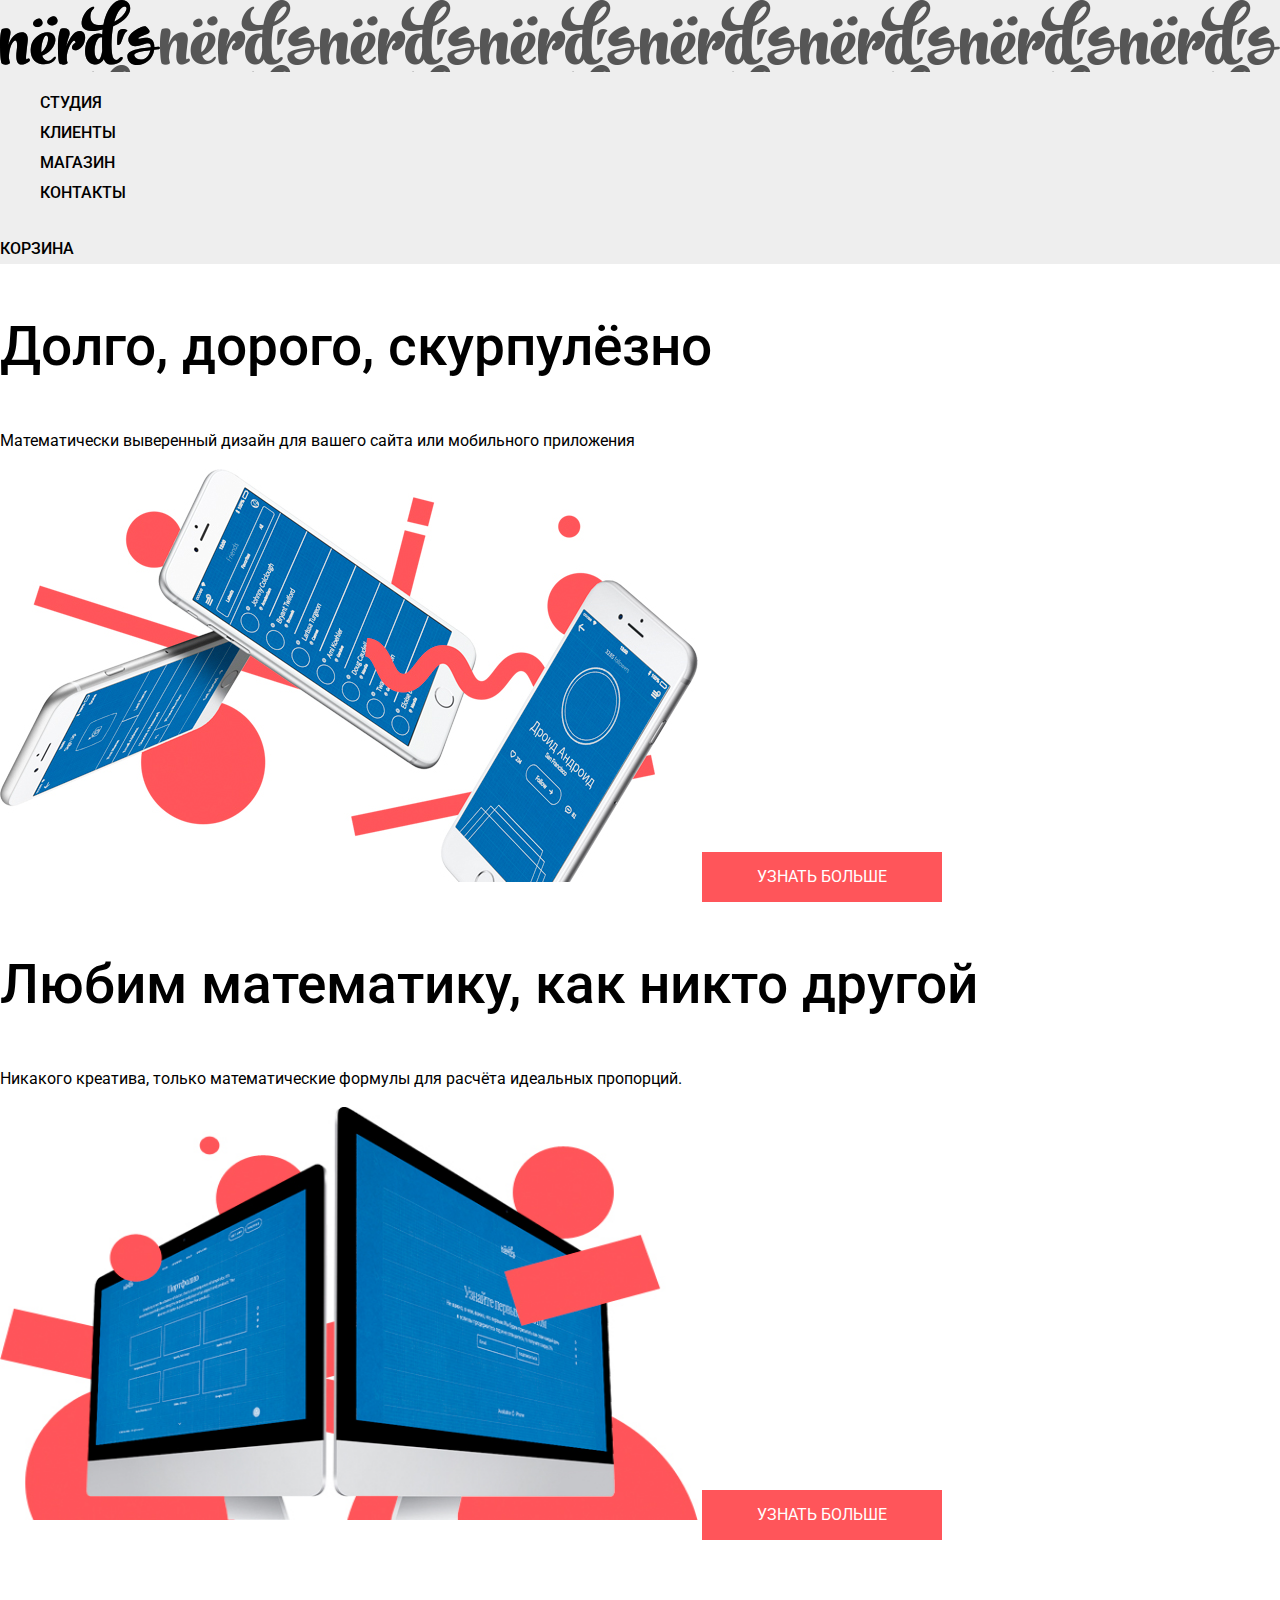
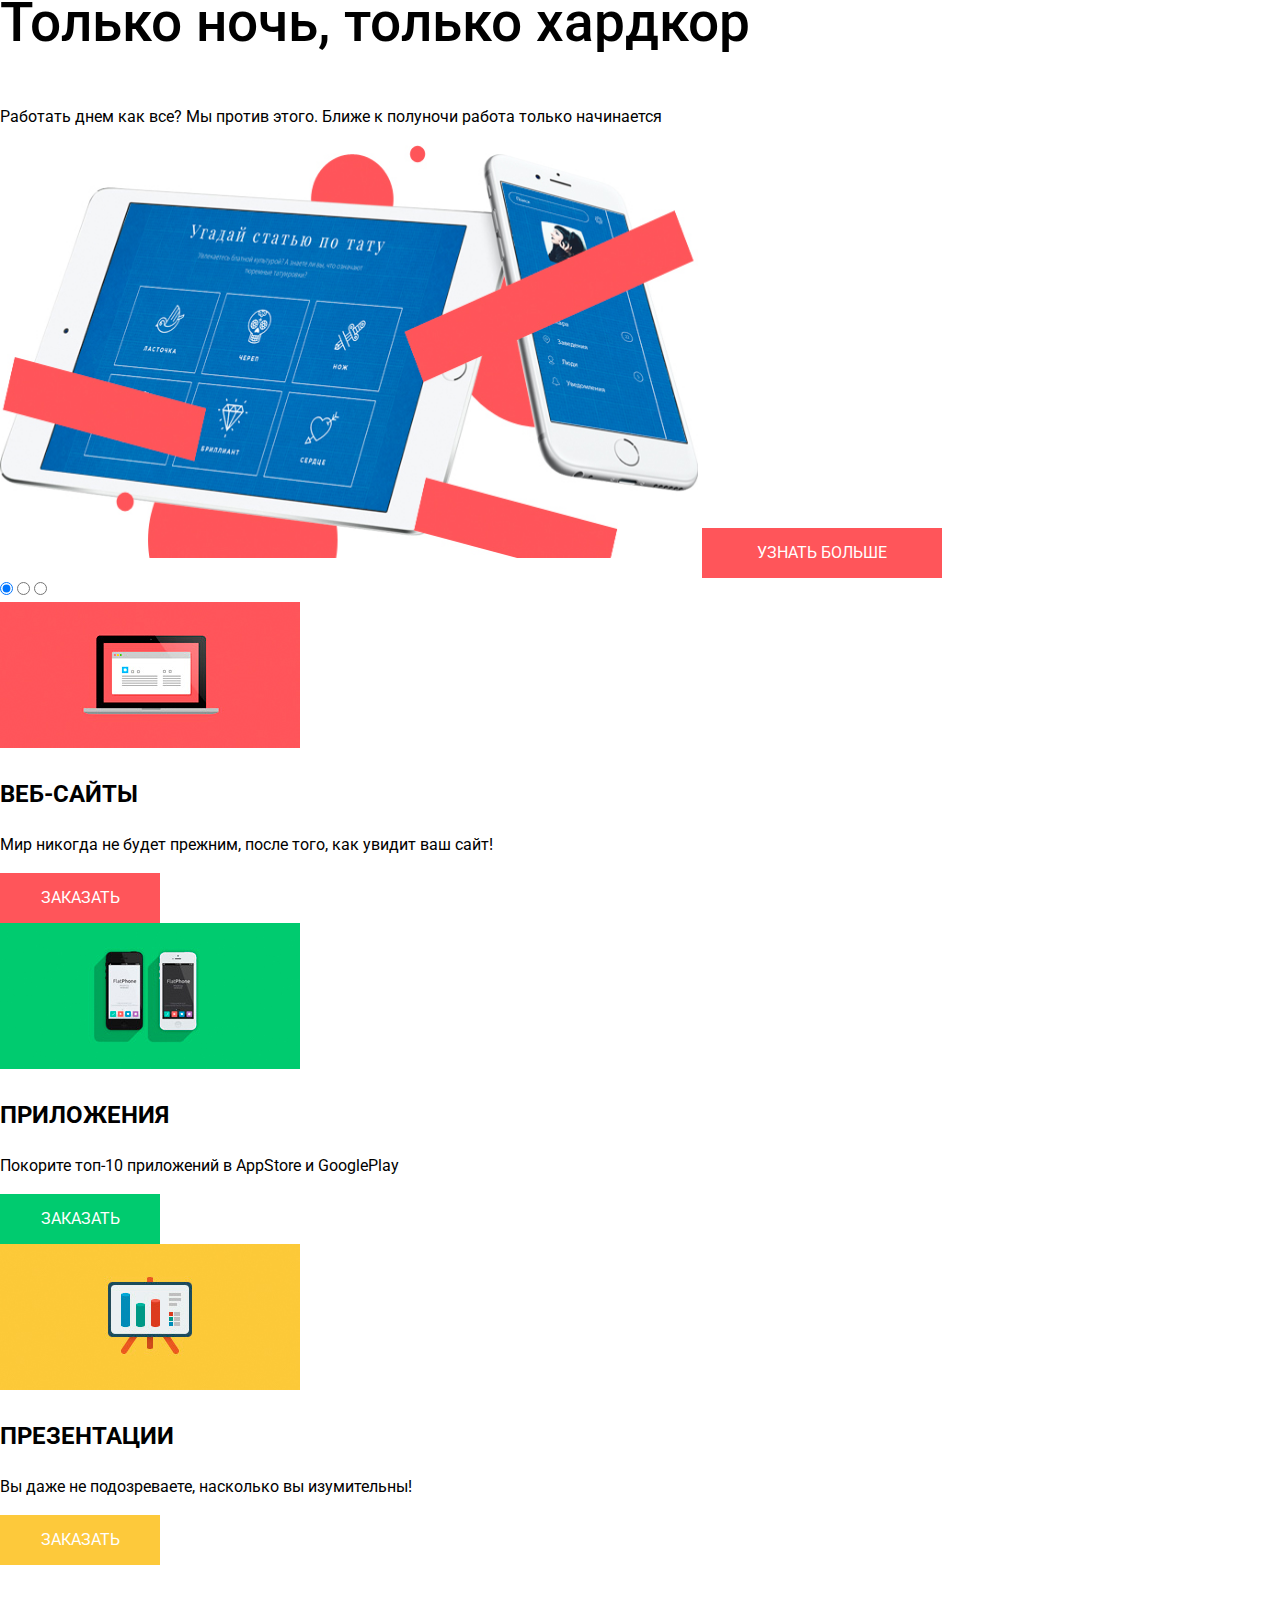
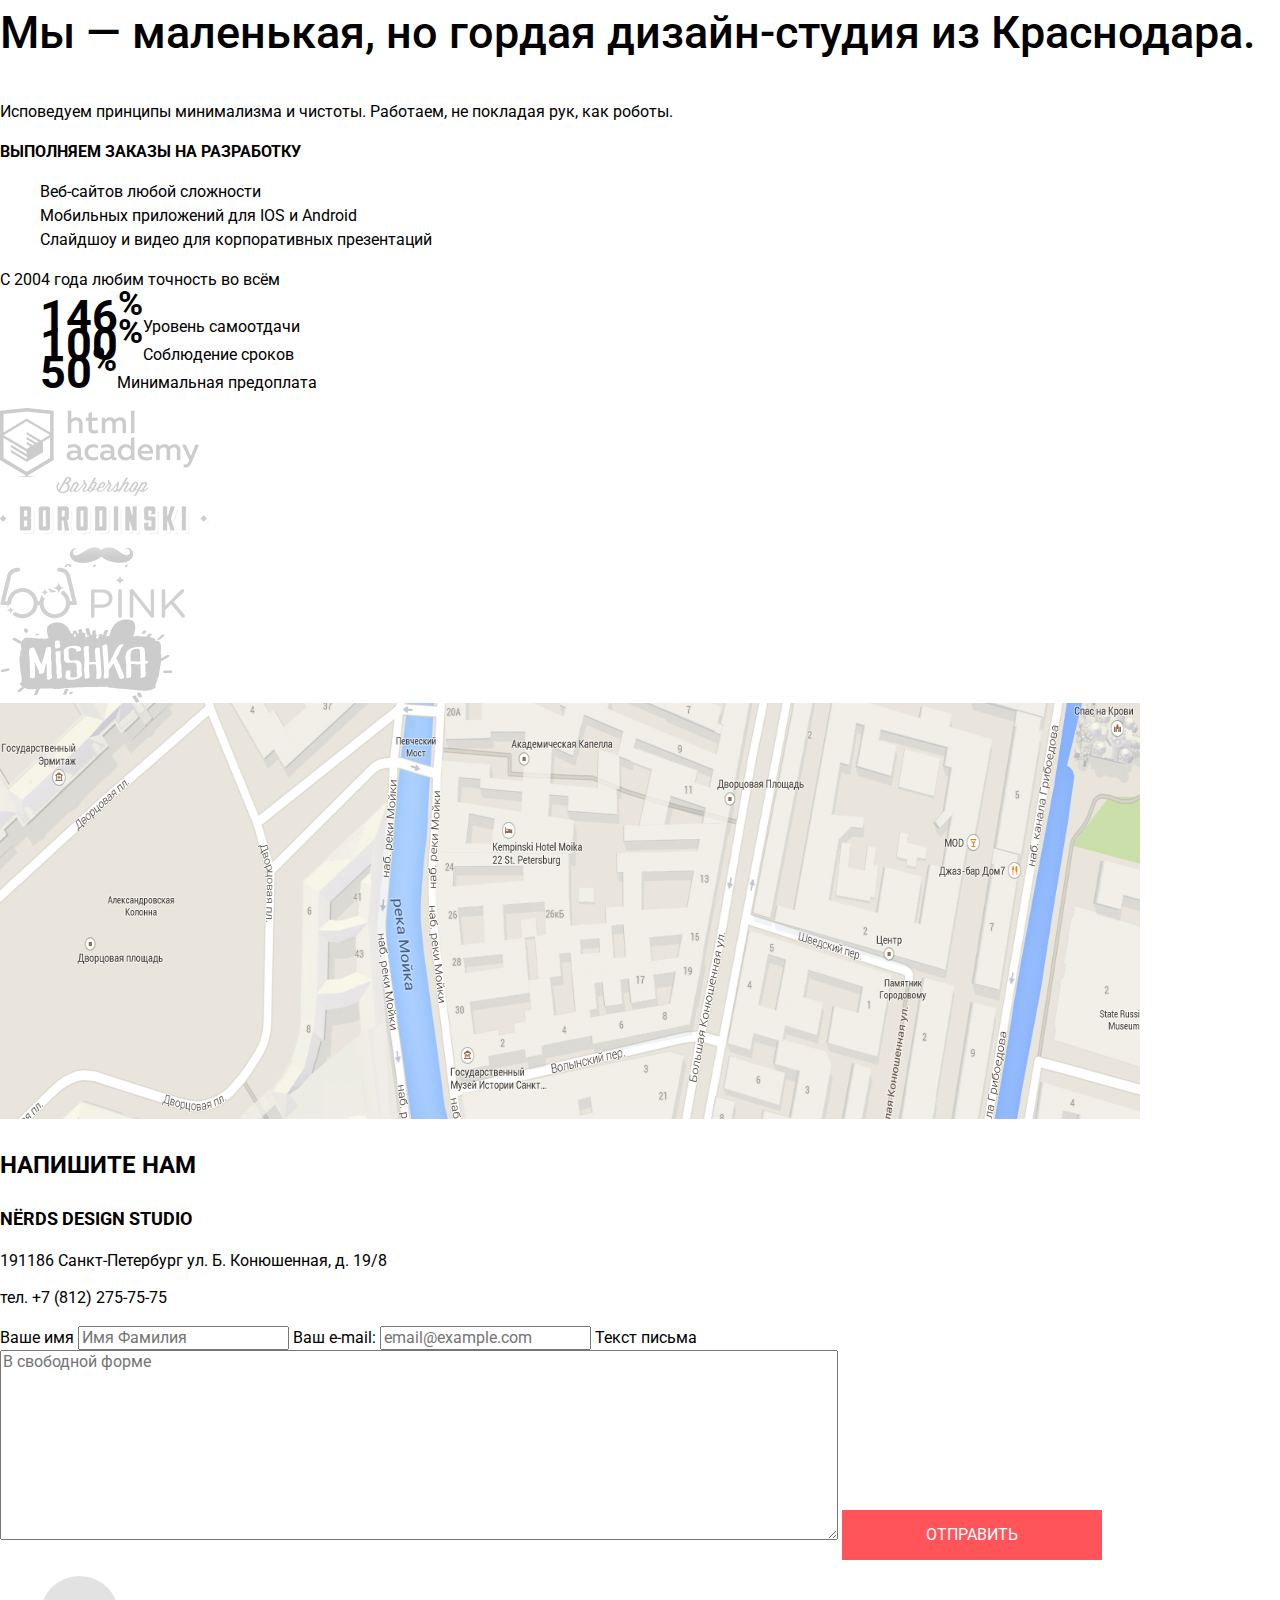
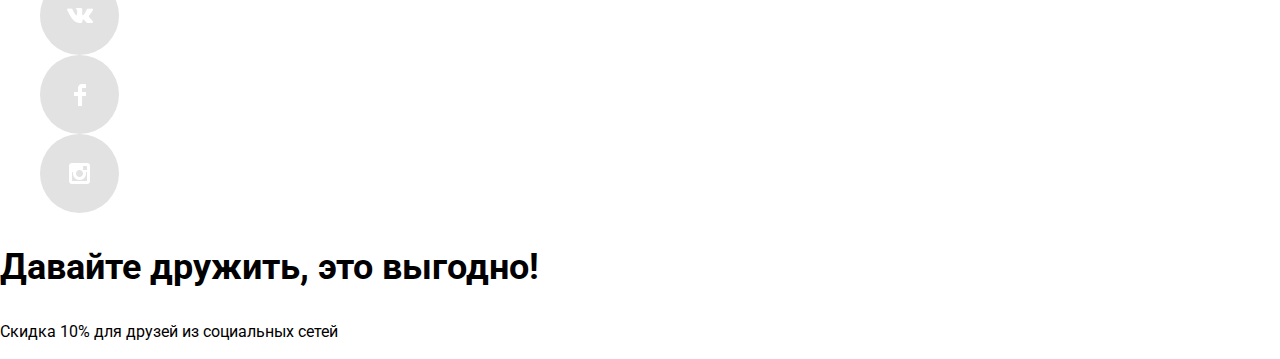
<file: index.html>
<!DOCTYPE html>
<html lang="ru">
<head>
  <meta charset="utf-8">
  <title>Веб-студия Нёрдс</title>
  <link href="https://fonts.googleapis.com/css?family=Roboto:400,500,700&display=swap&subset=cyrillic" rel="stylesheet">
  <link rel="stylesheet" href="css/normalize.css">  
  <link rel="stylesheet" href="css/style.css">  
</head>
<body class="page">
  <header class="page-header">
    <h1 class="visually-hidden">Студия веб-дизайна NERDS</h1>
    <nav class="navigation" aria-label="Навигация по сайту Нёрдс">   <!--  top-menu -->
    <div class="logo index"><img src="img/logo/nerds-logo.svg" width="160" height="65" alt="Логотип веб-студии Нёрдс"></div>
    <ul class="main-navigation">
      <li class="main-navigation-item"><a class="main-navigation-link" href="#">Студия</a></li> 
      <li class="main-navigation-item"><a class="main-navigation-link" href="#">Клиенты</a></li> 	
	    <li class="main-navigation-item"><a class="main-navigation-link" href="catalog.html">Магазин</a></li> 	
      <li class="main-navigation-item"><a class="main-navigation-link" href="#">Контакты</a></li> 	
	   </ul>
     <a class="basket-button" href="#">Корзина</a>
     </nav>
  </header>
  <main class="page-content">
  <h2 class="visually-hidden">Наш подход к работе</h2>
  <section class="slider">
    <h2 class="visually-hidden">Делаем красивые, математически выверенные шаблоны</h2>
    <!-- Далее - слайдер  -->
    <div class="slide-item active">
      <p class="slide-slogan">Долго, дорого, скурпулёзно</p>
      <p class="slide-text">Математически выверенный дизайн для вашего сайта или мобильного приложения</p>
      <img src="img/slide/slide1.jpg" width="698" height="413" alt="Идеально вывеверенный просчитанный дизайн">
      <button type="button" class="button slide red">Узнать больше</button>
      </div>
      <div class="slide-item">
        <p class="slide-slogan">Любим математику, как никто другой</p>
        <p class="slide-text">Никакого креатива, только математические формулы для расчёта идеальных пропорций.</p>
        <img src="img/slide/slide2.jpg" width="698" height="413" alt="Тщательно просчитанные пропорции">
        <button type="button" class="button slide red">Узнать больше</button>        
       </div>
       <div class="slide-item">
        <p class="slide-slogan">Только ночь, только хардкор</p>
        <p class="slide-text">Работать днем как все? Мы против этого. Ближе к полуночи работа только начинается</p> 
        <img src="img/slide/slide3.jpg" width="698" height="413" alt="Ночь работе не помеха!">
        <button type="button" class="button slide red">Узнать больше</button>
       </div>
       <div class="slider-controls">
        <input type="radio" name="slider" id="slider-1" checked="checked">
        <label for="slider-1"></label>
        <input type="radio" name="slider" id="slider-2">
        <label for="slider-2"></label>   
        <label for="slider-3"></label>
        <input type="radio" name="slider" id="slider-3">
       </div>
      <!-- Конец слайдера-->
  </section>
  <section class="services">  
    <h2 class="visually-hidden">Услуги</h2>
    <section class="services-item">
      <img src="img/services/website.jpg" width="300" height="146" alt="Разработка Веб-сайтов">
      <h3 class="header">Веб-сайты</h3>
      <p>Мир никогда не будет прежним, после того, как увидит ваш сайт!</p>
      <button type="button" class="button order red">Заказать</button>
    </section>
    <section class="services-item">
      <img src="img/services/application.jpg" width="300" height="146" alt="Приложения">
      <h3 class="header">Приложения</h3>
      <p>Покорите топ-10 приложений в AppStore и GooglePlay</p>
      <button type="button" class="button order green">Заказать</button>
    </section> 
    <section class="services-item">
      <img src="img/services/presentation.jpg" width="300" height="146" alt="Презентации">
      <h3 class="header">Презентации</h3>
      <p>Вы даже не подозреваете, насколько вы изумительны!</p>
      <button type="button" class="button order yellow">Заказать</button>
    </section> 
  </section>
  <section class="about">
    <h2 class="visually-hidden">О нас</h2>
    <section class="about-us">
      <h2 class="visually-hidden">О студии веб-дизайна Нёрдс</h2>
      <p class="about-us-title">Мы — маленькая, но гордая дизайн-студия из Краснодара.</p>
      <p>Исповедуем принципы минимализма и чистоты. Работаем, не покладая рук, как роботы.</p>
      <p class="we-do">Выполняем заказы на разработку</p>
      <ul class="about-us-list">
        <li class="about-us-item">Веб-сайтов любой сложности</li>
        <li class="about-us-item">Мобильных приложений для IOS и Android</li>		
        <li class="about-us-item">Слайдшоу и видео для корпоративных презентаций</li>		
      </ul>
     </section>
     <section class="features">
      <h2 class="visually-hidden">Верстаем как для себя, вовремя и бережём ваши деньги</h2>
      <p>С 2004 года любим точность во всём</p>
      <!-- СПИСОК ФИЧЕЙ -->
      <ul class="features">
        <li class="features-item"><span class="numbers">146<sup>%</sup></span>Уровень самоотдачи</li>
        <li class="features-item"><span class="numbers">100<sup>%</sup></span>Соблюдение сроков</li>   
        <li class="features-item"><span class="numbers">50<sup>%</sup></span>Минимальная предоплата</li>   
      </ul>
    </section>
  </section>
  <section class="clients"> 
    <h2 class="visually-hidden">Наши клиенты</h2>
    <a class="clients-item academy" href="https://htmlacademy.ru/intensive/htmlcss" title="Наш клиент HTML Academy">
    </a>
    <a class="clients-item borodinski" href="#" title="Наш клиент Барбешоп Borodinski">
    </a> 
    <a class="clients-item pink" href="#" title="Наш клиент Компания Pink">
    </a>  
    <a class="clients-item mishka" href="#" title="Наш клиент Интернет-магазин Mishka">
    </a>  
  </section>
</main>
<footer class="page-footer">
  <h2 class="visually-hidden">Как нас найти в реале и виртуале</h2>
  <section class="map">
    <h3 class="visually-hidden">Карта проезда к офису веб-студии</h3>
    <img src="img/map/map.jpg" width="1140" height="416" alt="Карта проезда к офису веб-студии Нёрдс">
    <!-- Карта -->
  </section> 
  <!-- Адрес и вызов формы Напишите нам-->
  <section class="write-us">
    <h3 class="write-us-header">Напишите нам</h3>
    <p class="address-name">NЁrds design studio</p>
    <p class="address">191186 Санкт-Петербург ул. Б. Конюшенная, д. 19/8</p> 
    <p>тел. +7 (812) 275-75-75</p>
    <form class="write-us-form" action="https://echo.htmlacademy.ru" method="post">
      <label for="write-us-name">Ваше имя</label>
      <input type="text" name="write-us-name" value="" placeholder="Имя Фамилия" id="write-us-name">
      <label for="write-us-email">Ваш e-mail:</label>
      <input type="email" name="write-us-email" value="" placeholder="email@example.com" id="write-us-email">
      <label for="write-us-letter">Текст письма</label>
      <textarea rows="10" cols="90" name="write-us-letter" placeholder="В свободной форме" id="write-us-letter"></textarea> 
      <button type="submit" class="button red letter">Отправить</button>
    </form>
  </section>
  <div class="socials">
    <!-- Иконки соцсетей-->
    <ul class="socials-list">
      <li class="socials-item"><a class="socials-link vk" href="#" title="Мы ВКонтакте"></a></li>
      <li class="socials-item"><a class="socials-link fb" href="#" title="Мы в Фейсбуке"></a></li>
      <li class="socials-item"><a class="socials-link insta" href="#" title="Мы в Инстаграмме"></a></li>
    </ul>
  </div>  
  <div class="friends">
    <p class="friends-title">Давайте дружить, это выгодно!</p>
    <p class="discount">Скидка 10% для друзей из социальных сетей</p>
 </div>
</footer>
</body>
</html>
</file>
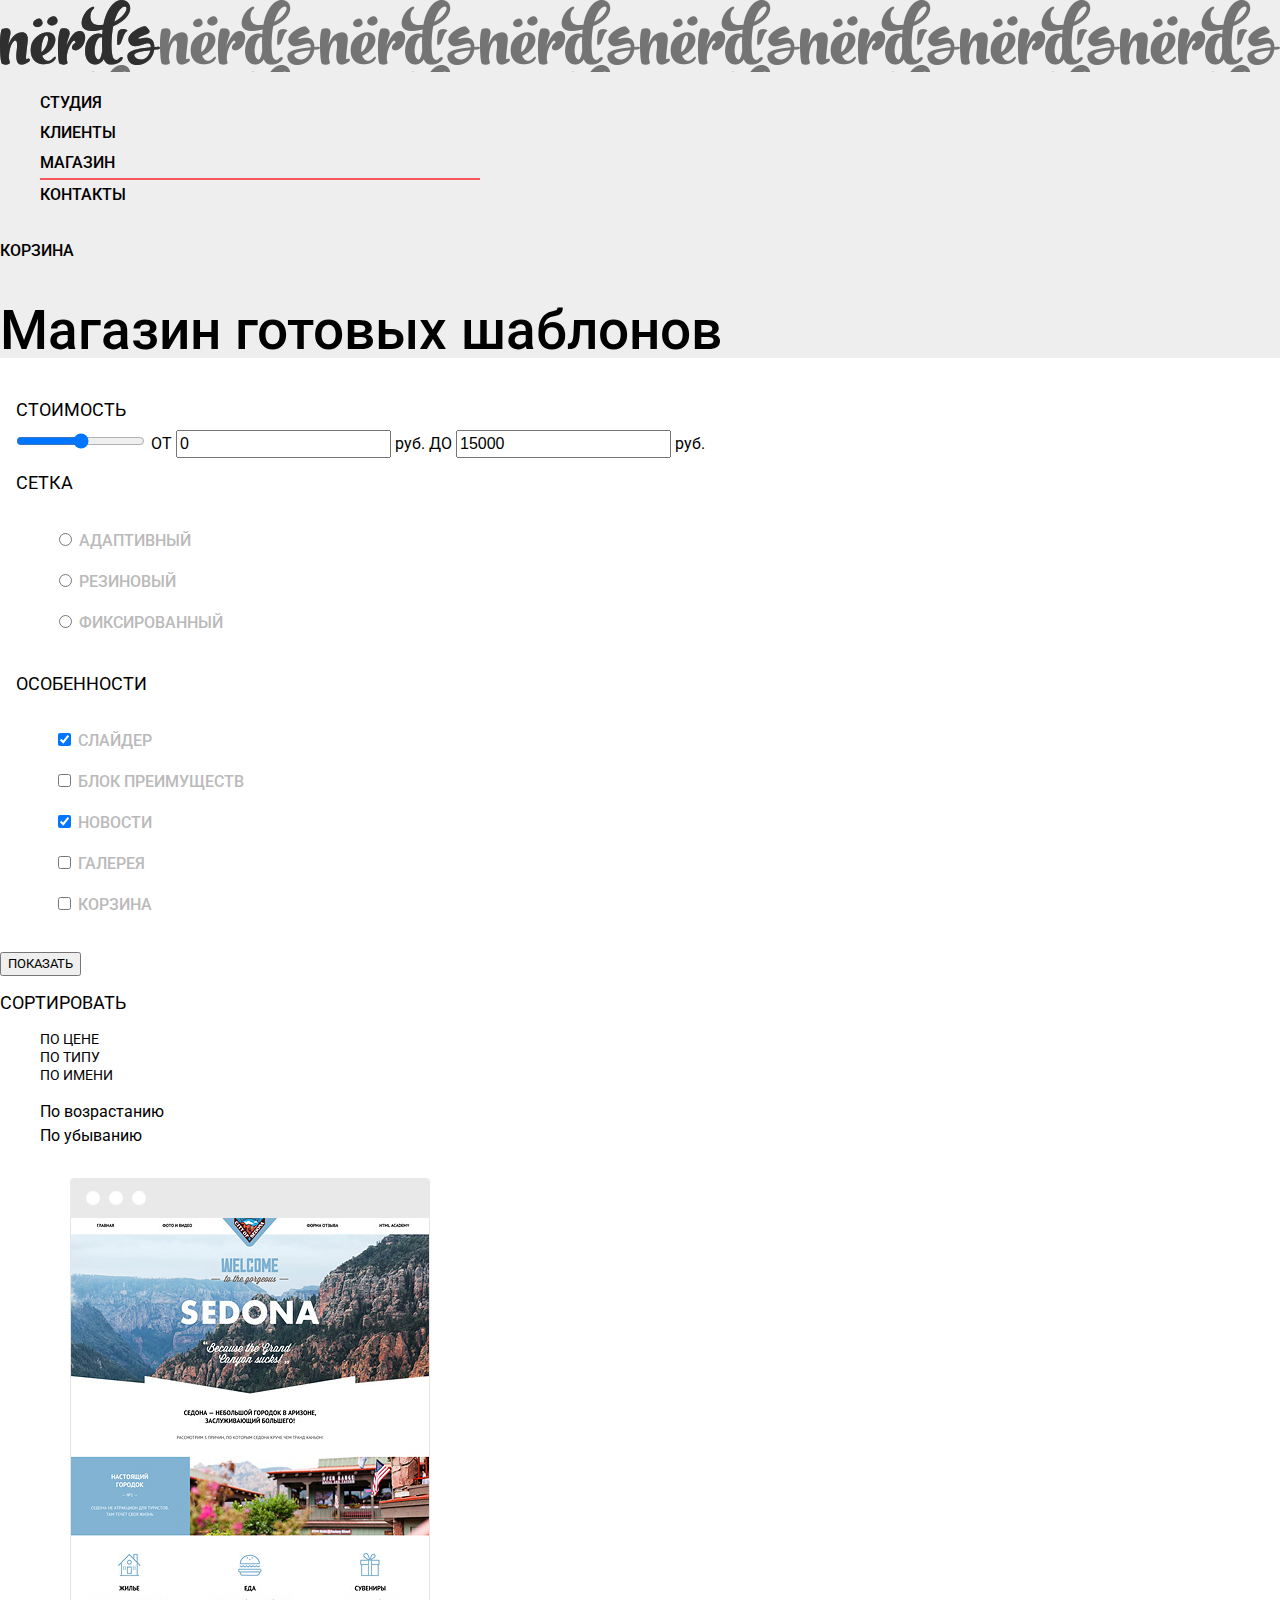
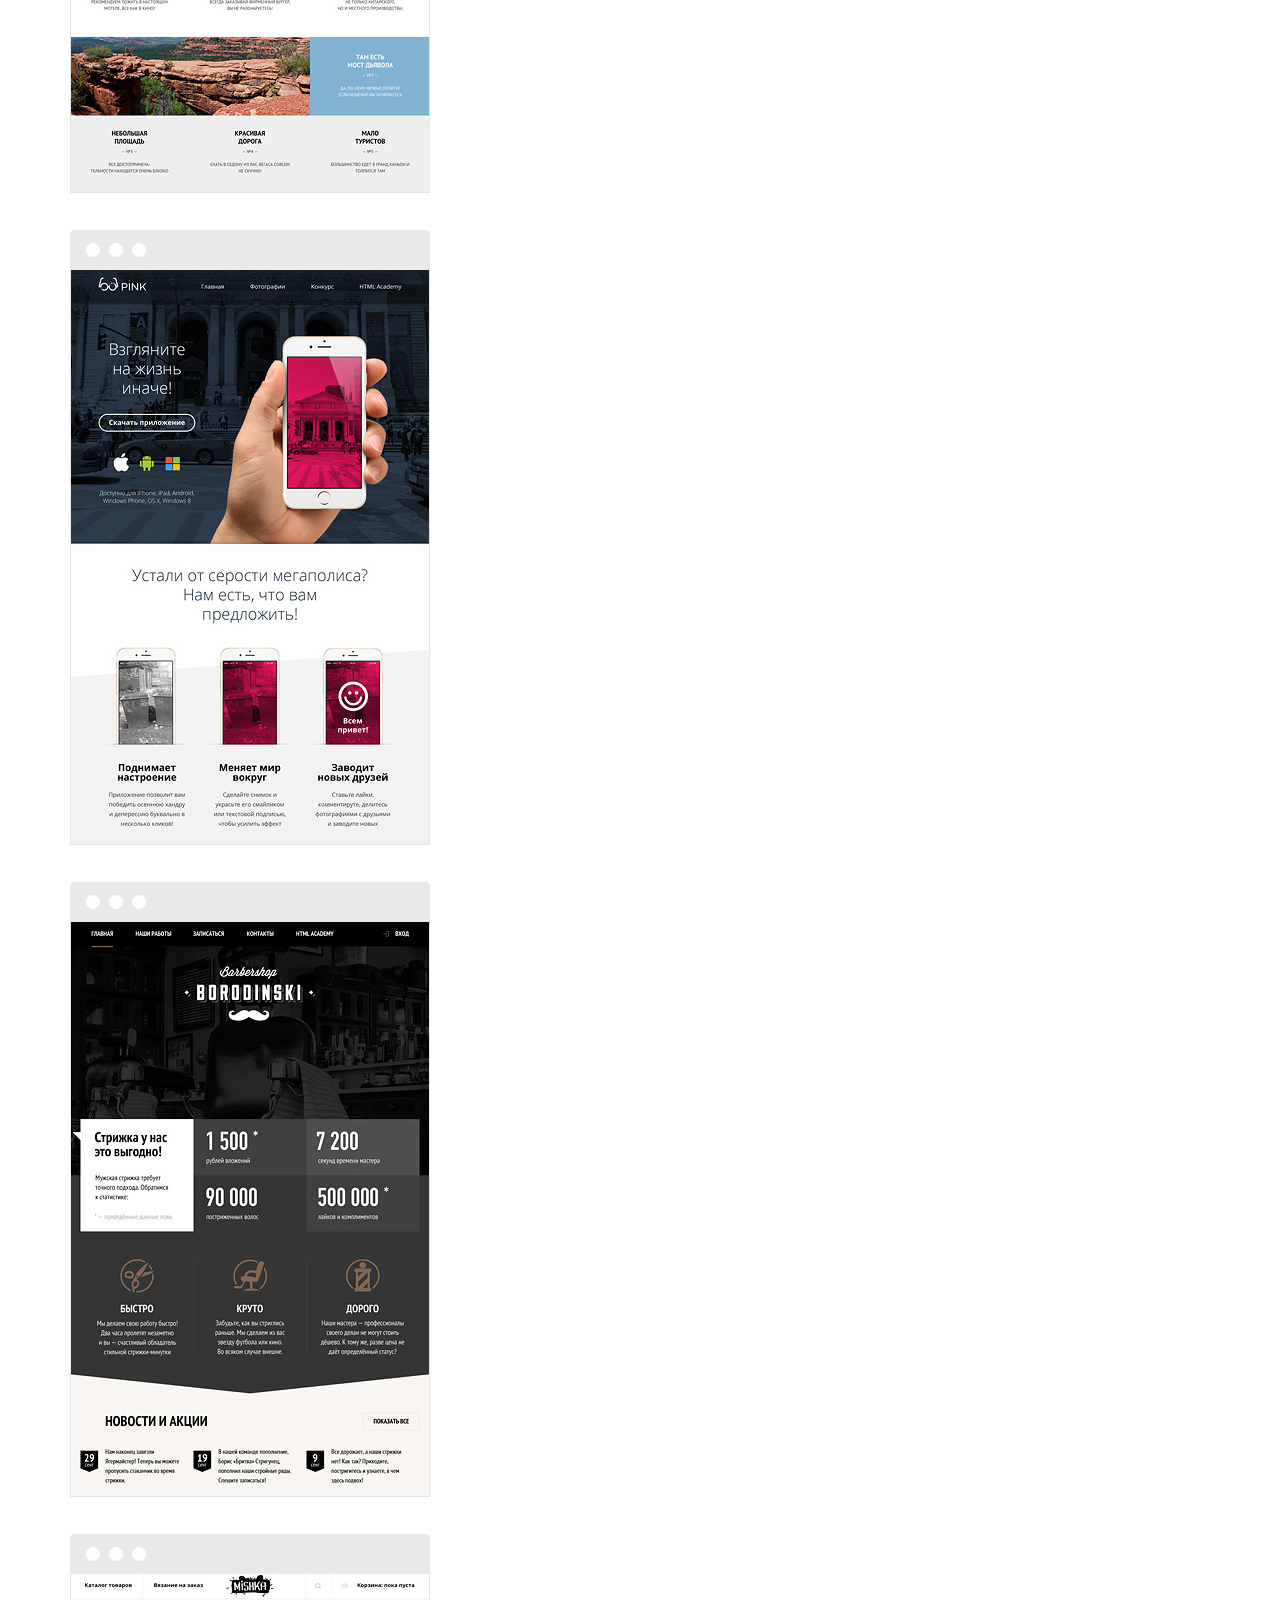
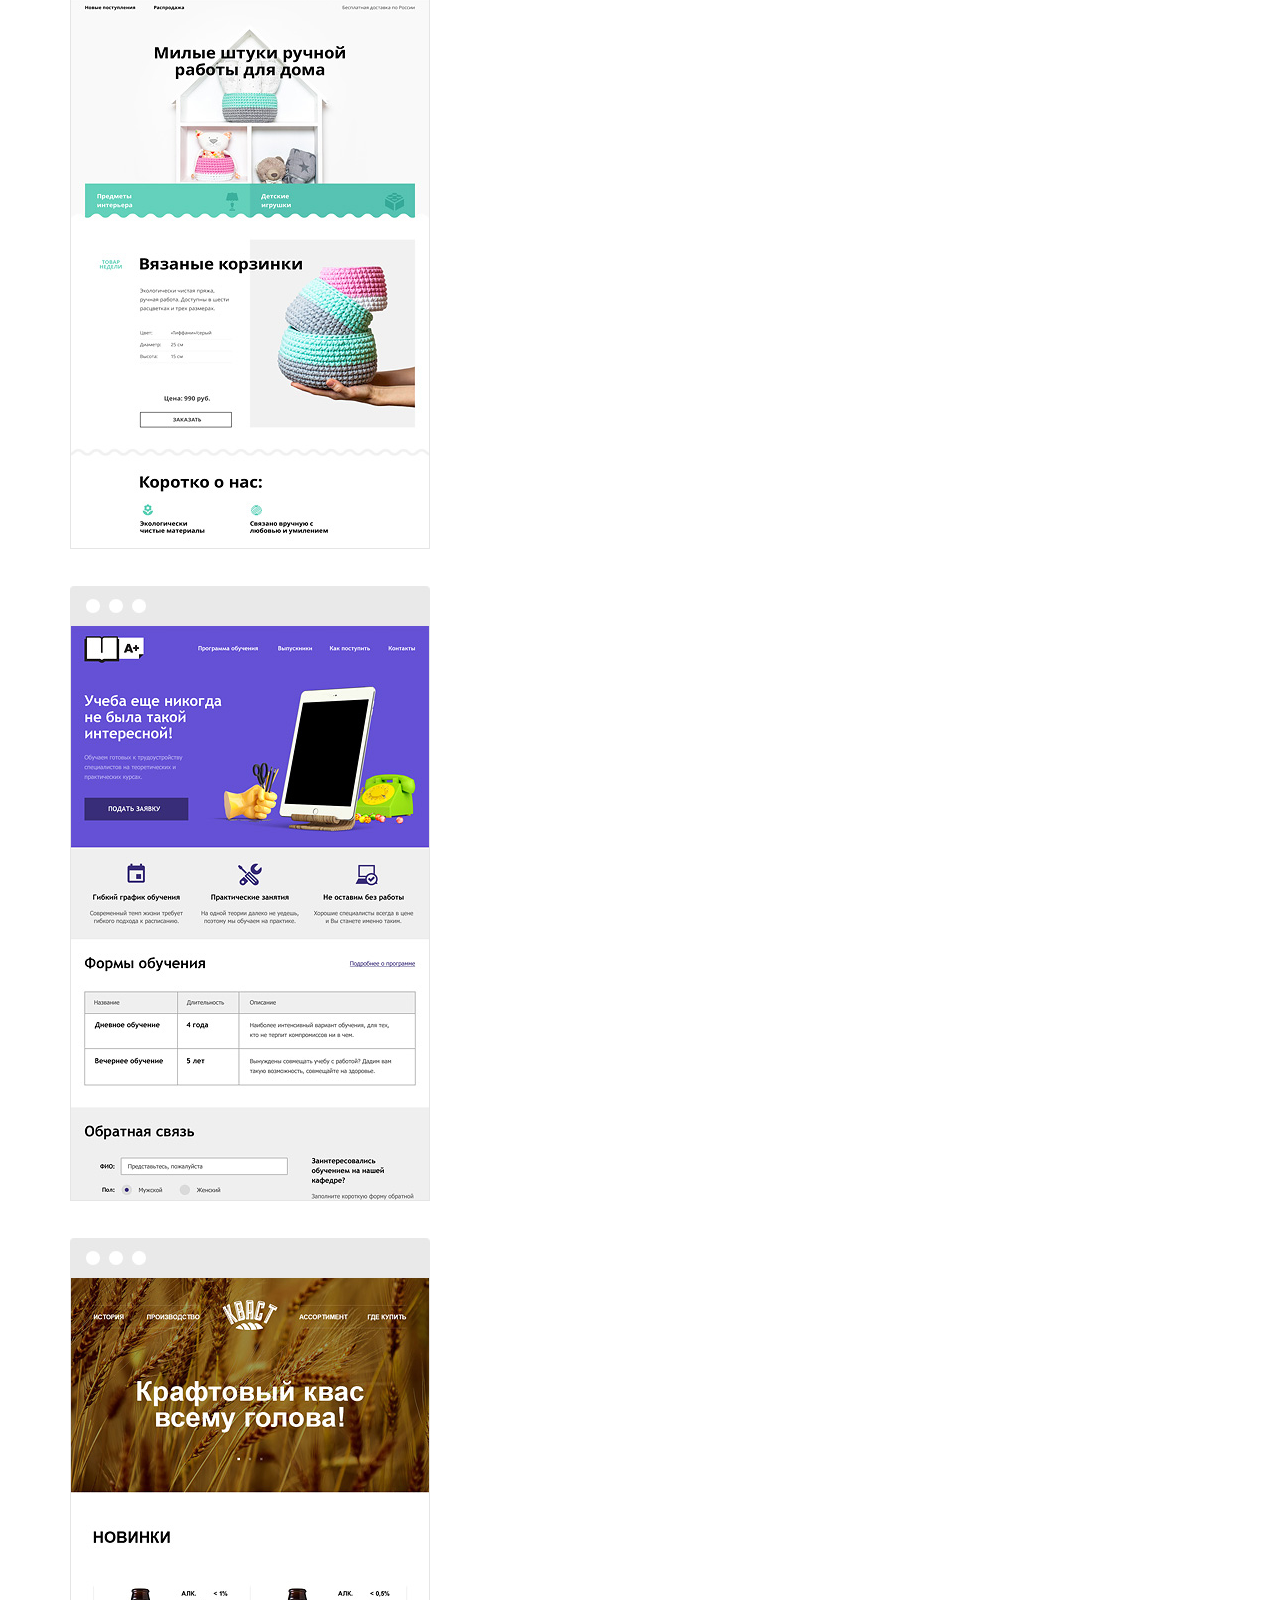
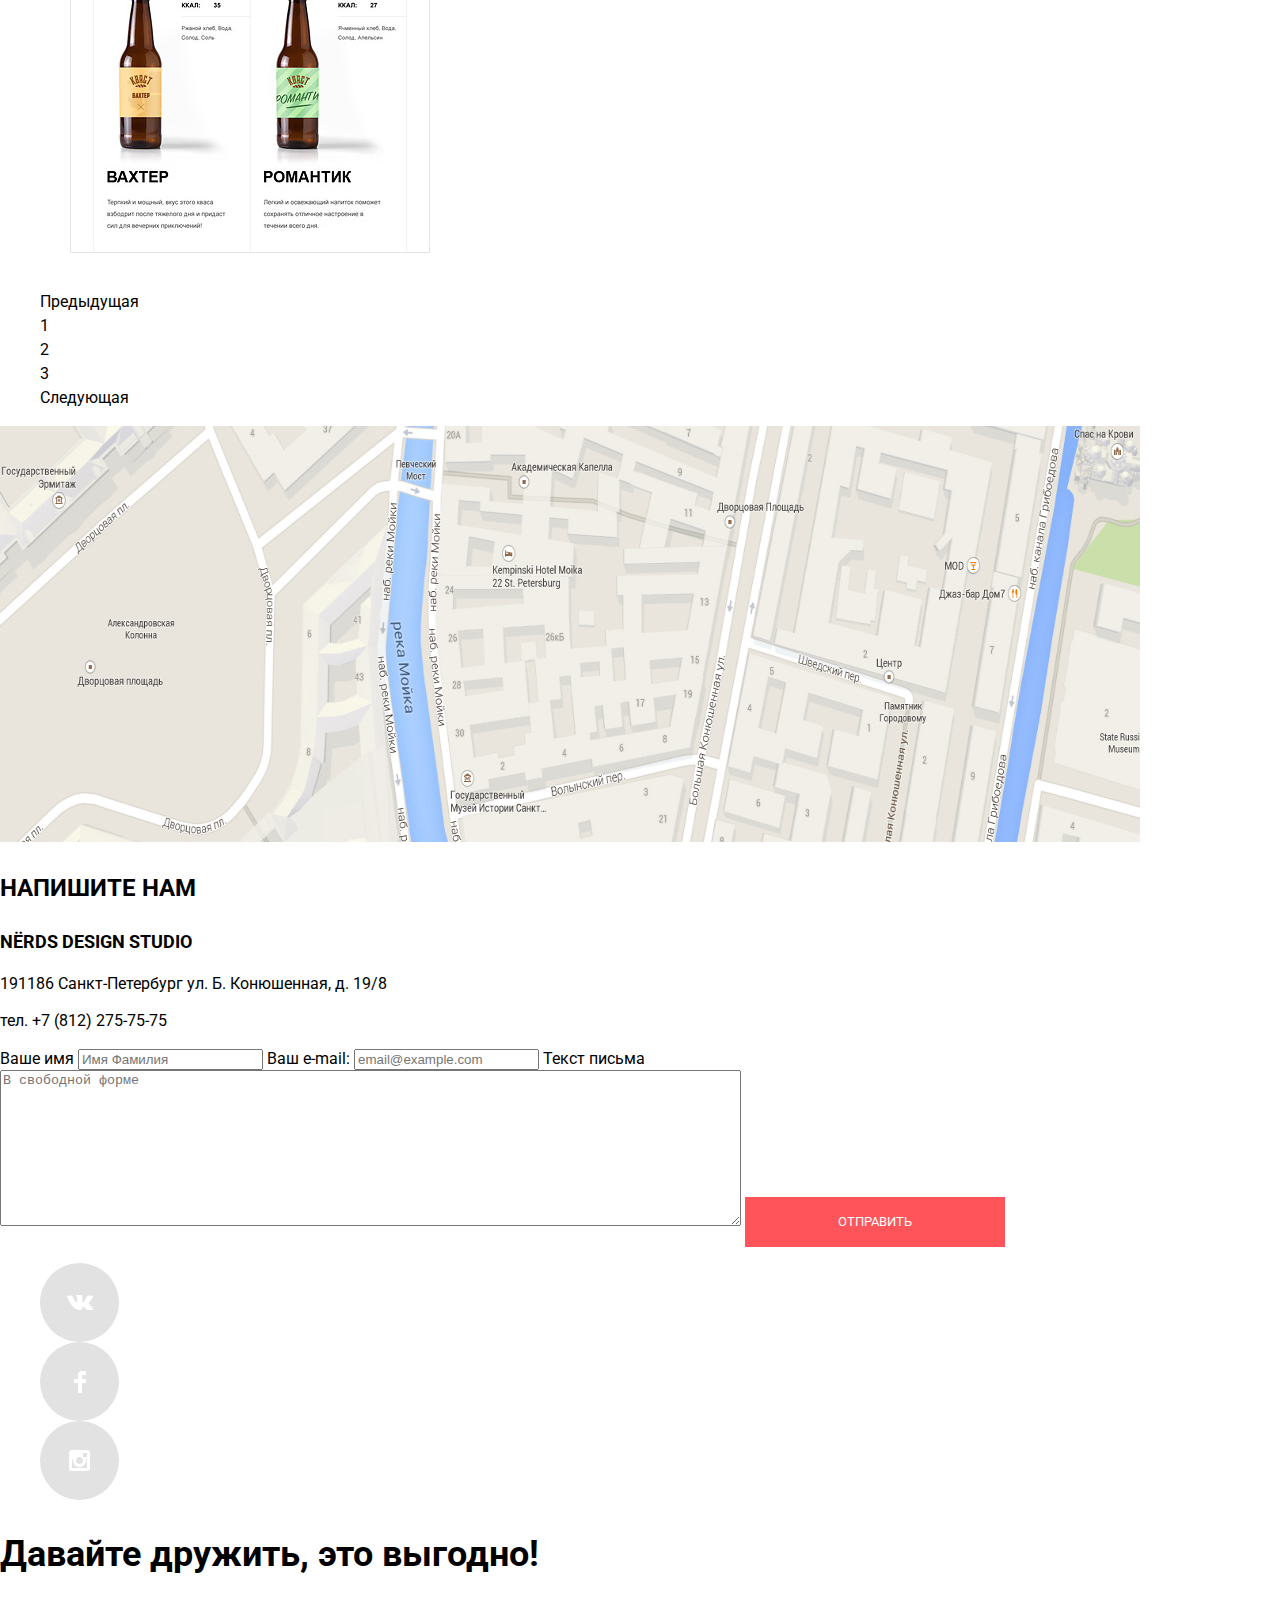
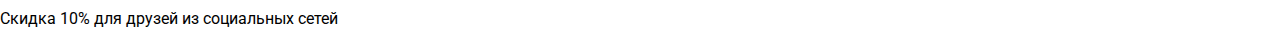
<file: catalog-1.html>
<!DOCTYPE html>
<html lang="ru">
  <head>
    <meta charset="utf-8">
    <title>Веб-студия Нёрдс</title>
    <link href="https://fonts.googleapis.com/css?family=Roboto:400,500,700&display=swap&subset=cyrillic" rel="stylesheet">
    <link rel="stylesheet" href="css/style.css"> 

  </head>
<body class="page">
  <header class="page-header">

    <nav class="navigation" aria-label="Навигация по сайту Нёрдс">   <!--  top-menu -->
      <div class="logo"><a href="index.html"><img src="img/logo/nerds-logo.svg" width="160" height="65" alt="Логотип веб-студии Нёрдс"></a></div>
      <ul class="main-navigation">
        <li class="main-navigation-item"><a class="main-navigation-link" href="#">Студия</a></li> 
        <li class="main-navigation-item"><a class="main-navigation-link" href="#">Клиенты</a></li>  
        <li class="main-navigation-item active"><a class="main-navigation-link">Магазин</a></li>   
        <li class="main-navigation-item"><a class="main-navigation-link" href="#">Контакты</a></li>   
      </ul>
      <a class="basket-button" href="#">Корзина</a>
    </nav>
    <h1 class="catalog-title">Магазин готовых шаблонов</h1>
  </header>
  <main class="page-content">
    <section class="sidebar">
      <h2 class="visually-hidden">Готовые шаблоны для вашего сайта</h2>
      <aside class="left-choice"> 
        <form class="filter" method="get" action="https://htmlacademy.ru">
          <fieldset class="price">
            <legend class="title">Стоимость</legend>
            <input type="range" min="0" max="15000"> 
            <!--поля для ввода диапазона цены -->
            <span class="range-text">От</span>
            <input class="text-value" value="0"> 
            <span class="range-label">руб.</span>
            <span class="range-text">До</span>
            <input class="text-value" value="15000">
            <span class="range-label">руб.</span>          
          </fieldset>           
          <fieldset class="layout">
            <legend class="title">Сетка</legend>
            <!-- радиокнопки -->
            <ul>
              <li class="filter-option">
                <input class="filter-input" type="radio" name="grid" value="adaptive" id="adaptive">
                <label for="adaptive" class="field-filter">Адаптивный</label> 
              </li>
              <li class="filter-option">
                <input class="filter-input" type="radio" name="grid" value="rubber" id="rubber">  
                <label for="rubber" class="field-filter">Резиновый</label> 
              </li>
              <li class="filter-option">
                <input class="filter-input" type="radio" name="grid" value="fixed" id="fixed"> 
                <label for="fixed" class="field-filter">Фиксированный</label> 
              </li>
            </ul>
          </fieldset>

          <fieldset class="feature">
            <legend class="title">Особенности</legend>
            <!--чек боксы -->
            <ul>
              <li class="filter-option">
                <input class="filter-input" type="checkbox" name="specific" id="slider" checked>
                <label for="slider" class="field-filter">Слайдер</label>
              </li>
              <li class="filter-option">
                <input class="filter-input" type="checkbox" name="advantage" id="advantage">
                <label for="advantage" class="field-filter">Блок преимуществ</label>
              </li>
              <li class="filter-option">
                <input class="filter-input" type="checkbox" name="news" id="news" checked>
                <label for="news" class="field-filter">Новости</label>
              </li>
              <li class="filter-option">
                <input class="filter-input" type="checkbox" name="gallery" id="gallery">
                <label for="gallery" class="field-filter">Галерея</label>
              </li>
              <li class="filter-option">
                <input class="filter-input" type="checkbox" name="basket" id="basket">
                <label for="basket" class="field-filter">Корзина</label>
              </li>
            </ul>
          </fieldset>
          <button type="submit" class="filter-button">Показать</button>
        </form>
      </aside>
    </section>
    <!-- Строка сортировки товаров-->
   <section class="sort-row">
     <h3 class="visually-hidden">Сортировка шаблонов по цене, по типу, по алфавиту</h3>
     <p class="sort-title">Сортировать</p>
     <ul class="sort-list">
      <li class="sort-item"><a class="sort-link" href="#">По цене</a></li>
      <li class="sort-item"><a class="sort-link" href="#">По типу</a></li>
      <li class="sort-item"><a class="sort-link" href="#">По имени</a></li>
     </ul>
     <ul class="sort-arrow">
      <li class="arrow"><a class="sort-link" href="#">По возрастанию</a></li>
      <li class="arrow"><a class="sort-link" href="#">По убыванию</a></li>      
     </ul>
    </section>

   <!--Карточки товара (шаблонов) -->
  <section class="catalogue">
    <h2 class="visually-hidden">Каталог шаблонов для сайта</h2>
    <ul class="catalogue-list">
      <li class="catalogue-item">
        <a href="#">
          <p><img src="img/shop/sedona.jpg" width="360" height="576" alt="Шаблон Sedona"></p>
        </a>
        <div class="hidden-card"> 
          <h3 class="catalogue-header">Sedona</h3>          
          <p class="catalogue-description">Информационный сайт для туристов</p>
          <p class="price"><a class="button" href="#">9 900 Р</a></p>
        </div>
      </li>
      <li class="catalogue-item">
        <a href="#">
          <p><img src="img/shop/pink.jpg" width="360" height="576" alt="Шаблон Pink"></p>
        </a>
        <div class="hidden-card">
          <h3 class="catalogue-header">Pink App</h3>          
          <p class="catalogue-description">Продуктовый лендинг приложения для iOS и Android</p>
          <p class="price"><a class="button" href="#">9 900 Р</a></p>
        </div>
      </li>
      <li class="catalogue-item">
        <a href="#">
          <p><img src="img/shop/barbershop.jpg" width="360" height="576" alt="Шаблон Barbeshop"></p>
        </a>
        <div class="hidden-card">
          <h3 class="catalogue-header">Barbeshop</h3>
          <p class="catalogue-description">Сайт салона красоты. Для мужчин, да.</p>
          <p class="price"><a class="button" href="#">9 900 Р</a></p>
        </div>
      </li>
      <li class="catalogue-item">
        <a href="#">
          <p><img src="img/shop/mishka.jpg" width="360" height="576" alt="Шаблон Mishki"></p>
        </a>
        <div class="hidden-card">
          <h3 class="catalogue-header">Mishka</h3>
          <p class="catalogue-description">Интернет-магазин вязаных игрушек</p>
          <p class="price"><a class="button" href="#">9 900 Р</a></p>
        </div>
      </li>
      <li class="catalogue-item">
        <a href="#">
          <p><img src="img/shop/aplus.jpg" width="360" height="576" alt="Шаблон Aplus"></p>
        </a>
        <div class="hidden-card">
          <h3 class="catalogue-header">A plus</h3>          
          <p class="catalogue-description">Лендинг курсов повышения квалификации</p>
          <p class="price"><a class="button" href="#">9 900 Р</a></p>
        </div>
      </li>
      <li class="catalogue-item">
        <a href="#">
          <p><img src="img/shop/kvast.jpg" width="360" height="576" alt="Шаблон Kvast"></p>
        </a>
        <div class="hidden-card">
          <h3 class="catalogue-header">Kvast</h3>          
          <p class="catalogue-description">Промо-сайт производителя крафтового кваса</p>
          <p class="price"><a class="button" href="#">9 900 Р</a></p>
        </div>
      </li>
    </ul>
  </section>
  <section class="pagination">
    <h3 class="visually-hidden">Навигация по каталогу сайта</h3>
    <!--пагинация -->
    <ul class="pagination-list">
       <li class="pagination-item prev"><a class="pagination-link" href="#">Предыдущая</a></li> 
       <li class="pagination-item active"><a class="pagination-link">1</a></li>   
       <li class="pagination-item"><a class="pagination-link" href="#">2</a></li>  
       <li class="pagination-item"><a class="pagination-link" href="#">3</a></li>  
       <li class="pagination-item next"><a class="pagination-link" href="#">Следующая</a></li>  
     </ul>
  </section>
 </main>
 <footer class="page-footer">
  <h2 class="visually-hidden">Как нас найти в реале и виртуале</h2>
  <section class="map">
    <h3 class="visually-hidden">Карта проезда к офису веб-студии</h3>
    <img src="img/map/map.jpg" width="1140" height="416" alt="Карта проезда к офису веб-студии Нёрдс">
  </section> 
  <!-- Адрес и вызов формы Напишите нам-->
  <section class="write-us">
    <h3 class="write-us-header">Напишите нам</h3>
    <p class="address-name">NЁrds design studio</p>
    <p class="address">191186 Санкт-Петербург ул. Б. Конюшенная, д. 19/8</p> 
    <p>тел. +7 (812) 275-75-75</p>
    <form class="write-us-form" action="https://echo.htmlacademy.ru" method="post">
      <label for="write-us-name">Ваше имя</label>
      <input type="text" name="write-us-name" value="" placeholder="Имя Фамилия" id="write-us-name">
      <label for="write-us-email">Ваш e-mail:</label>
      <input type="email" name="write-us-email" value="" placeholder="email@example.com" id="write-us-email">
      <label for="write-us-letter">Текст письма</label>
      <textarea rows="10" cols="90" name="write-us-letter" placeholder="В свободной форме" id="write-us-letter"></textarea> 
      <button type="submit" class="button red letter">Отправить</button>        
    </form>
  </section>
  <div class="socials">
    <!-- Иконки соцсетей-->
    <ul class="socials-list">
      <li class="socials-item"><a class="socials-link vk" href="#" title="Мы ВКонтакте"></a></li>
      <li class="socials-item"><a class="socials-link fb" href="#" title="Мы в Фейсбуке"></a></li>
      <li class="socials-item"><a class="socials-link insta" href="#" title="Мы в Инстаграмме"></a></li>
    </ul>
  </div>
  <div class="friends">
    <p class="friends-title">Давайте дружить, это выгодно!</p>
    <p class="discount">Скидка 10% для друзей из социальных сетей</p>
  </div>
</footer>
</body>
</html>
</file>
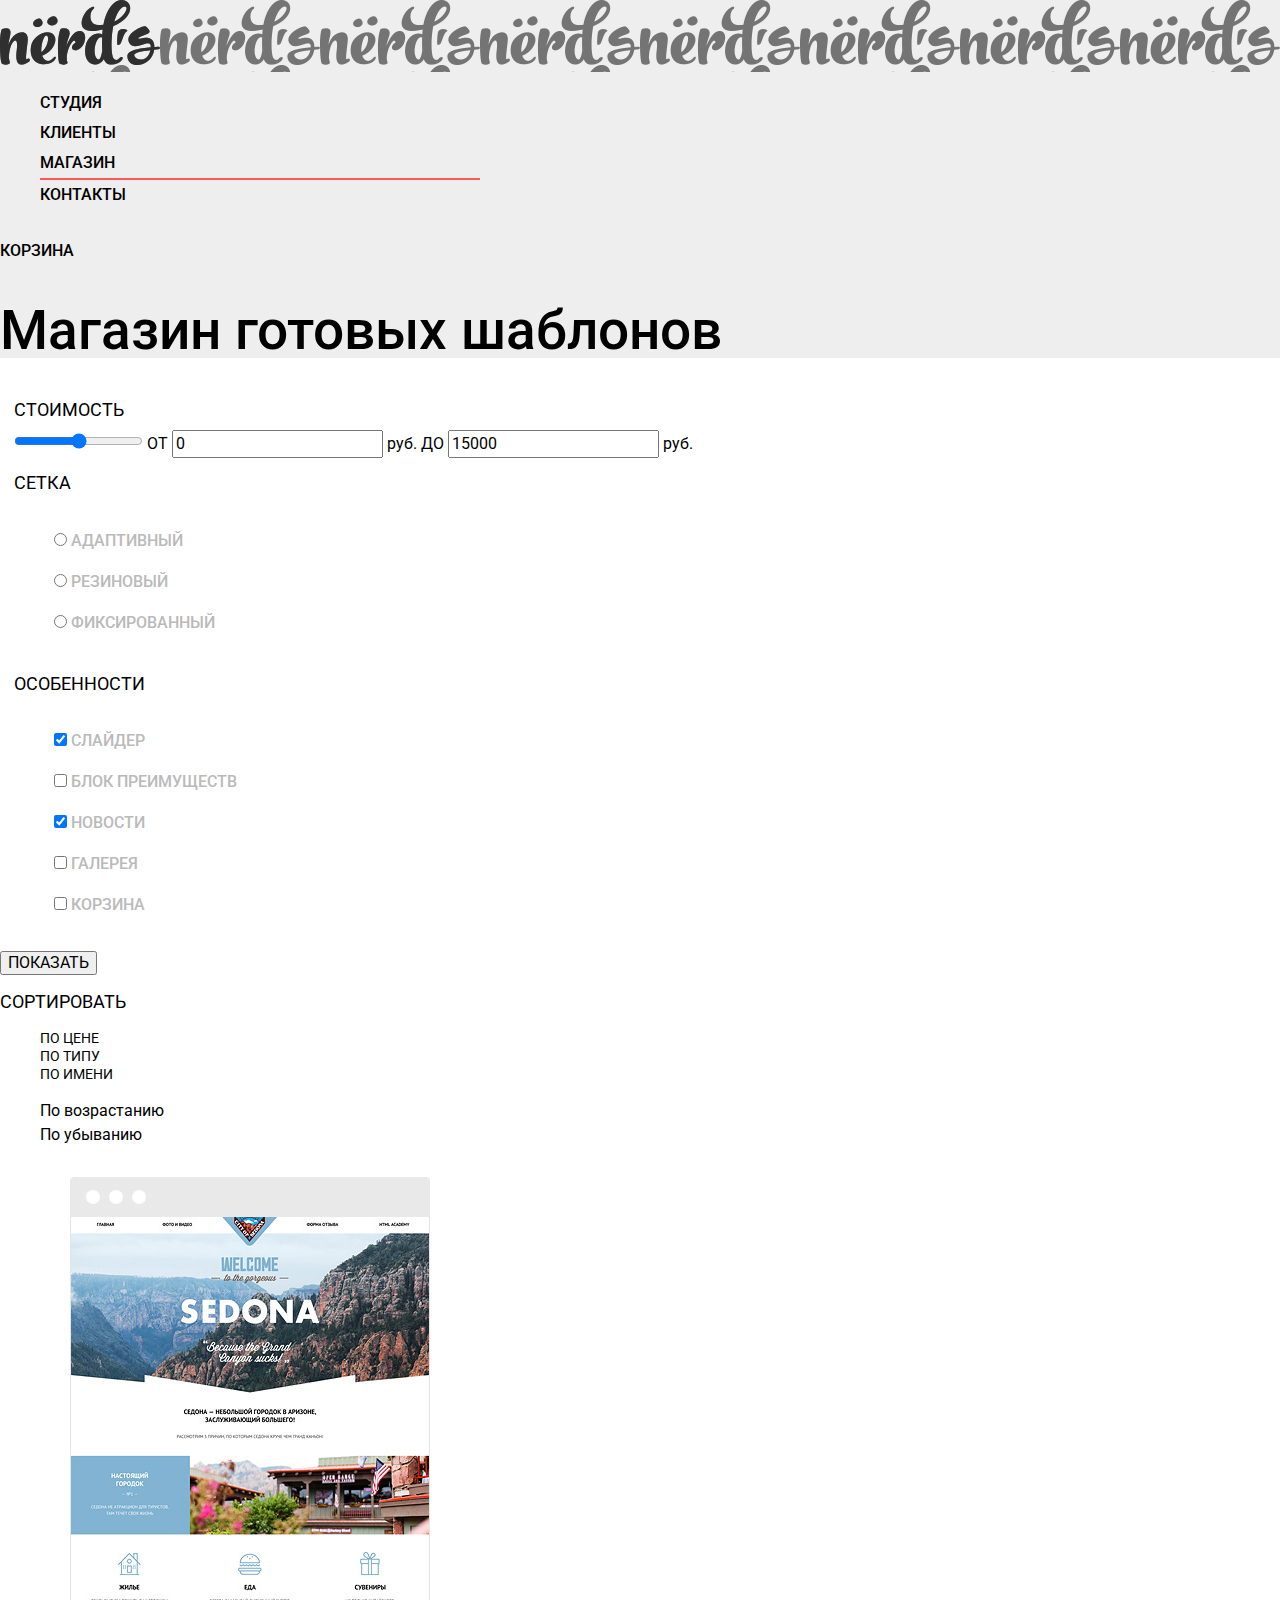
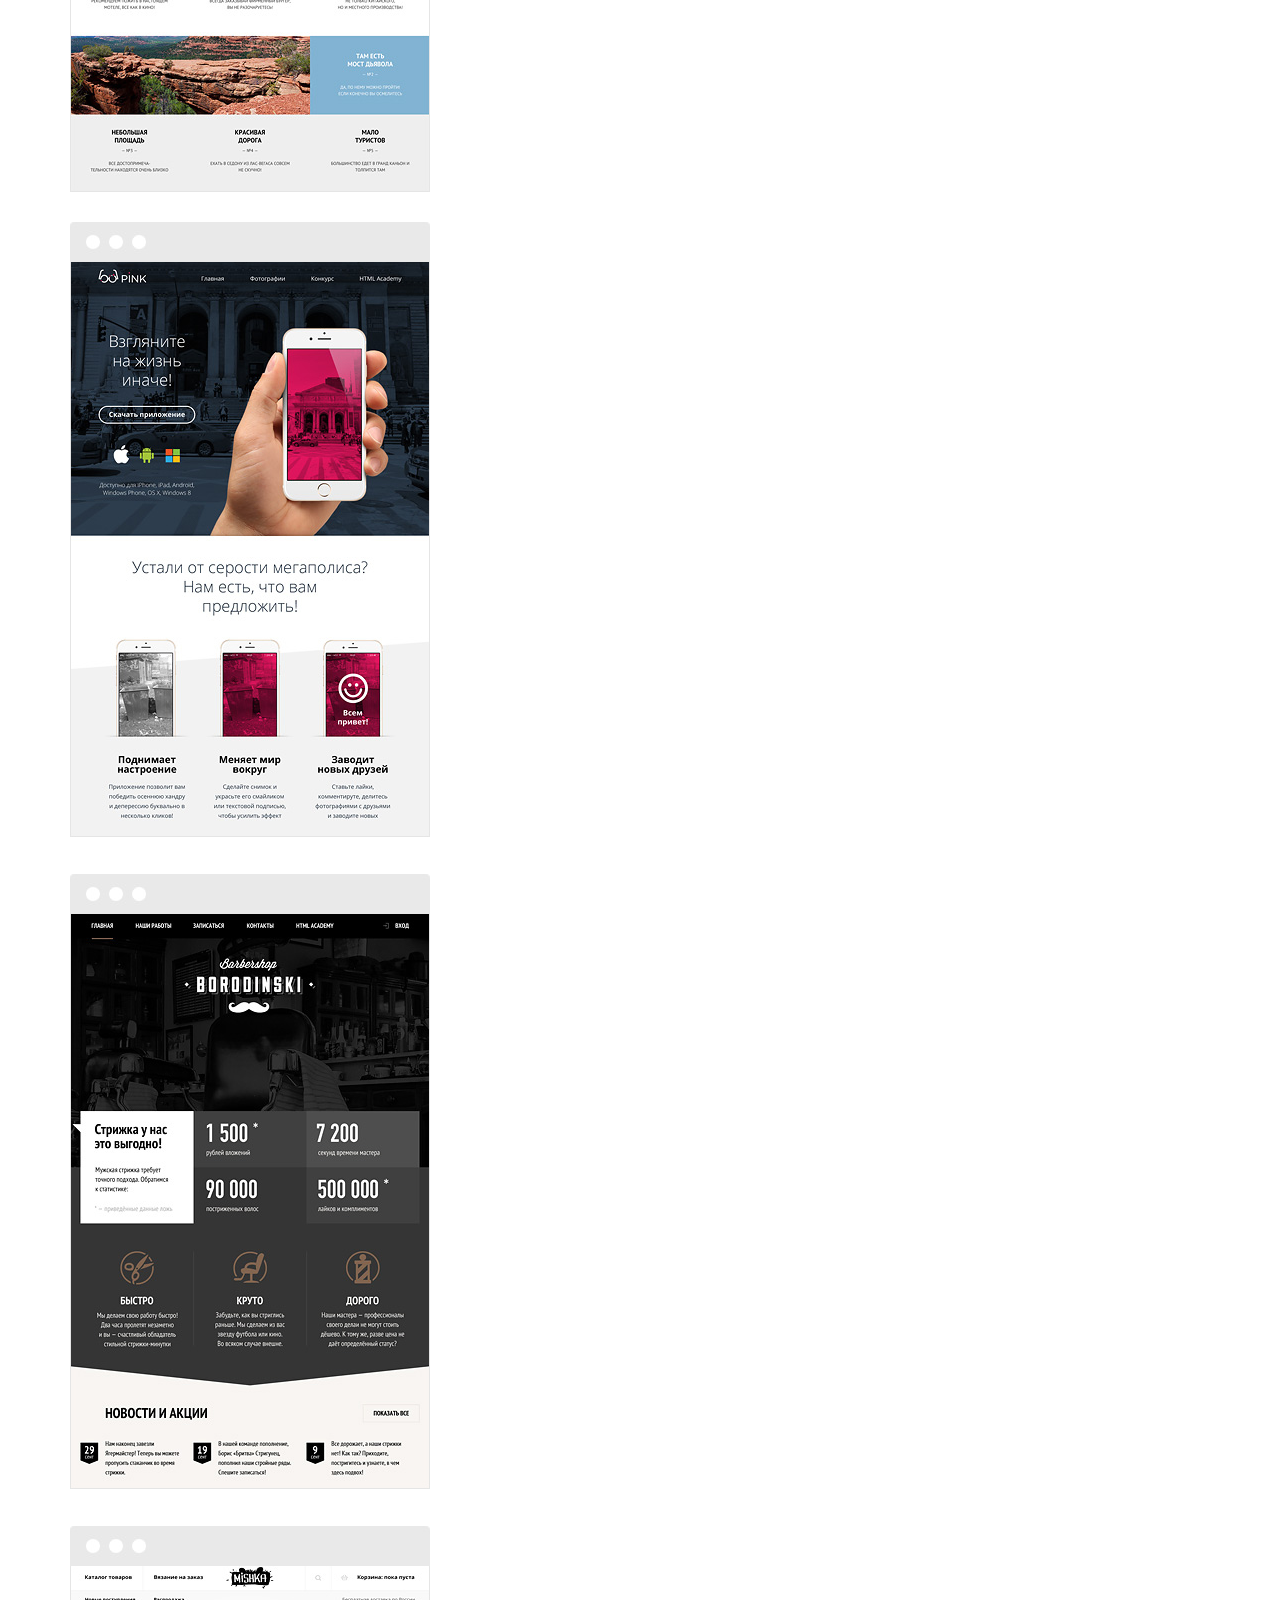
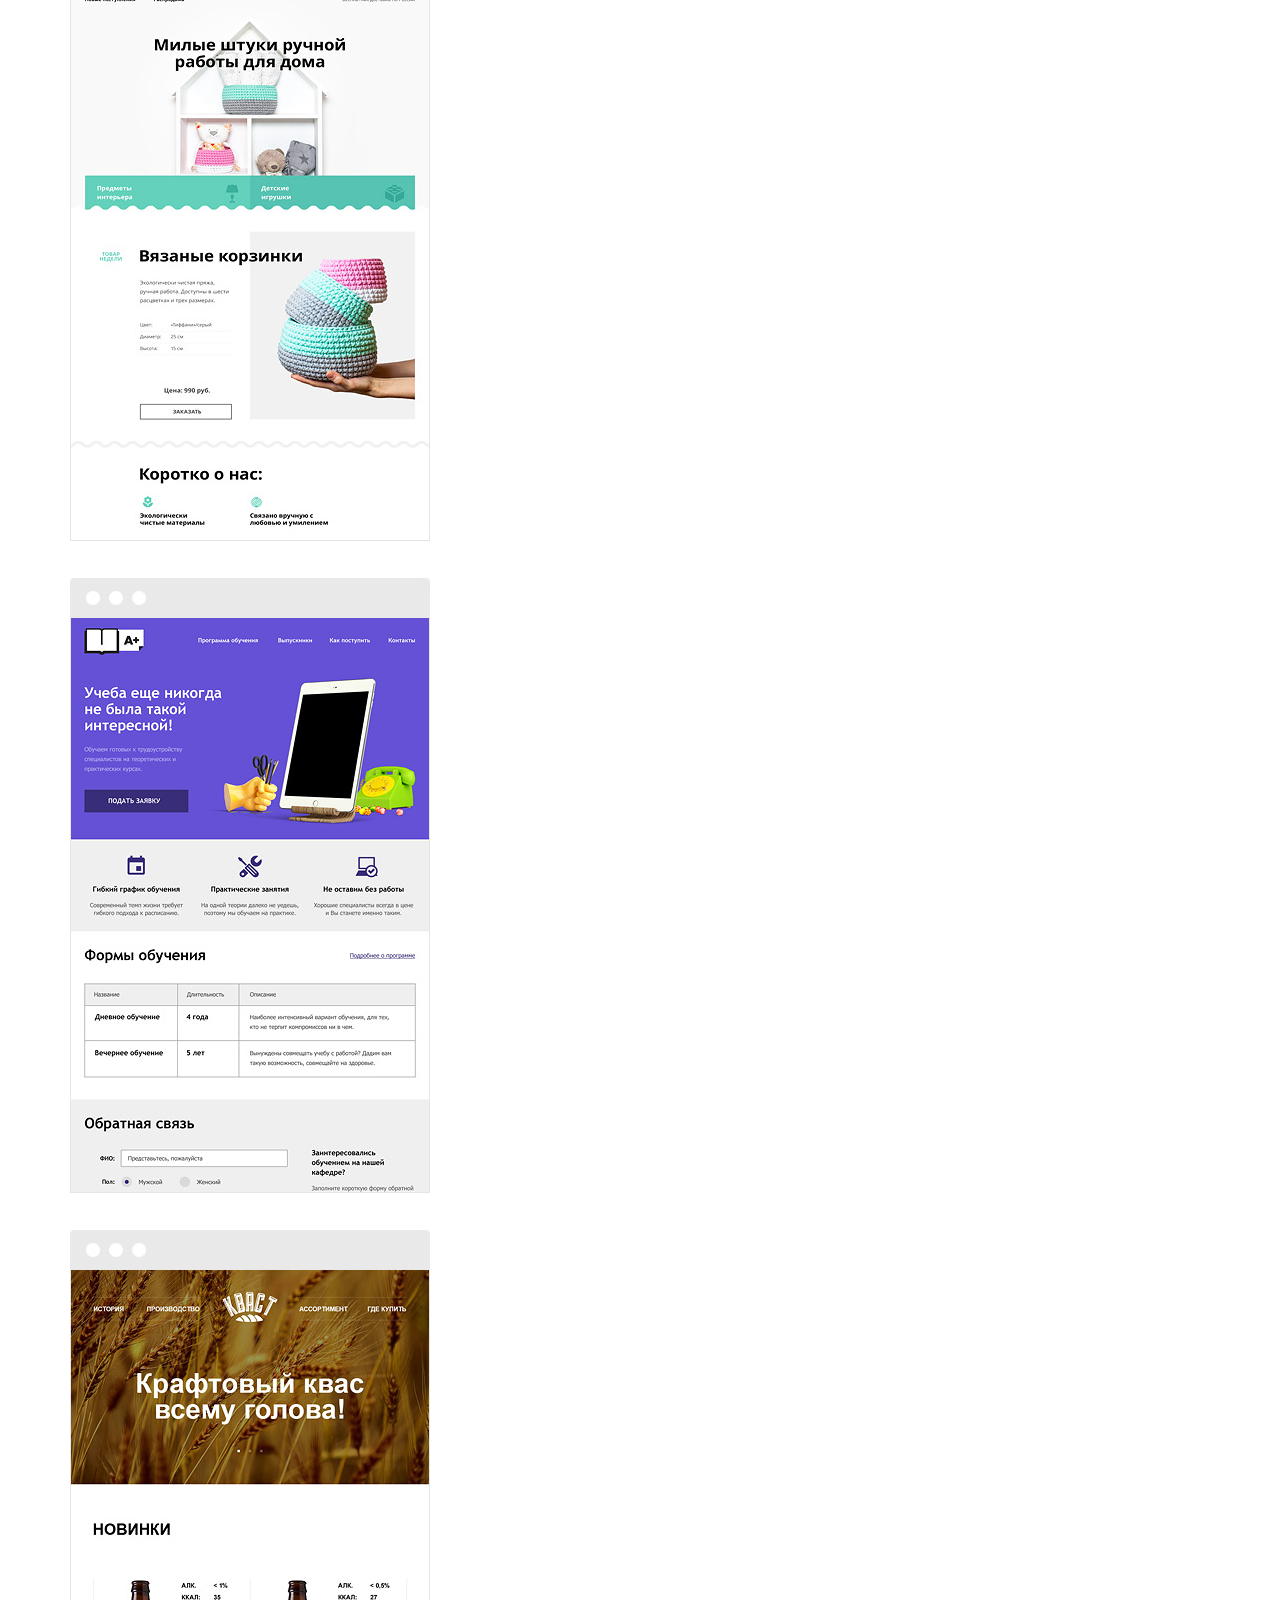
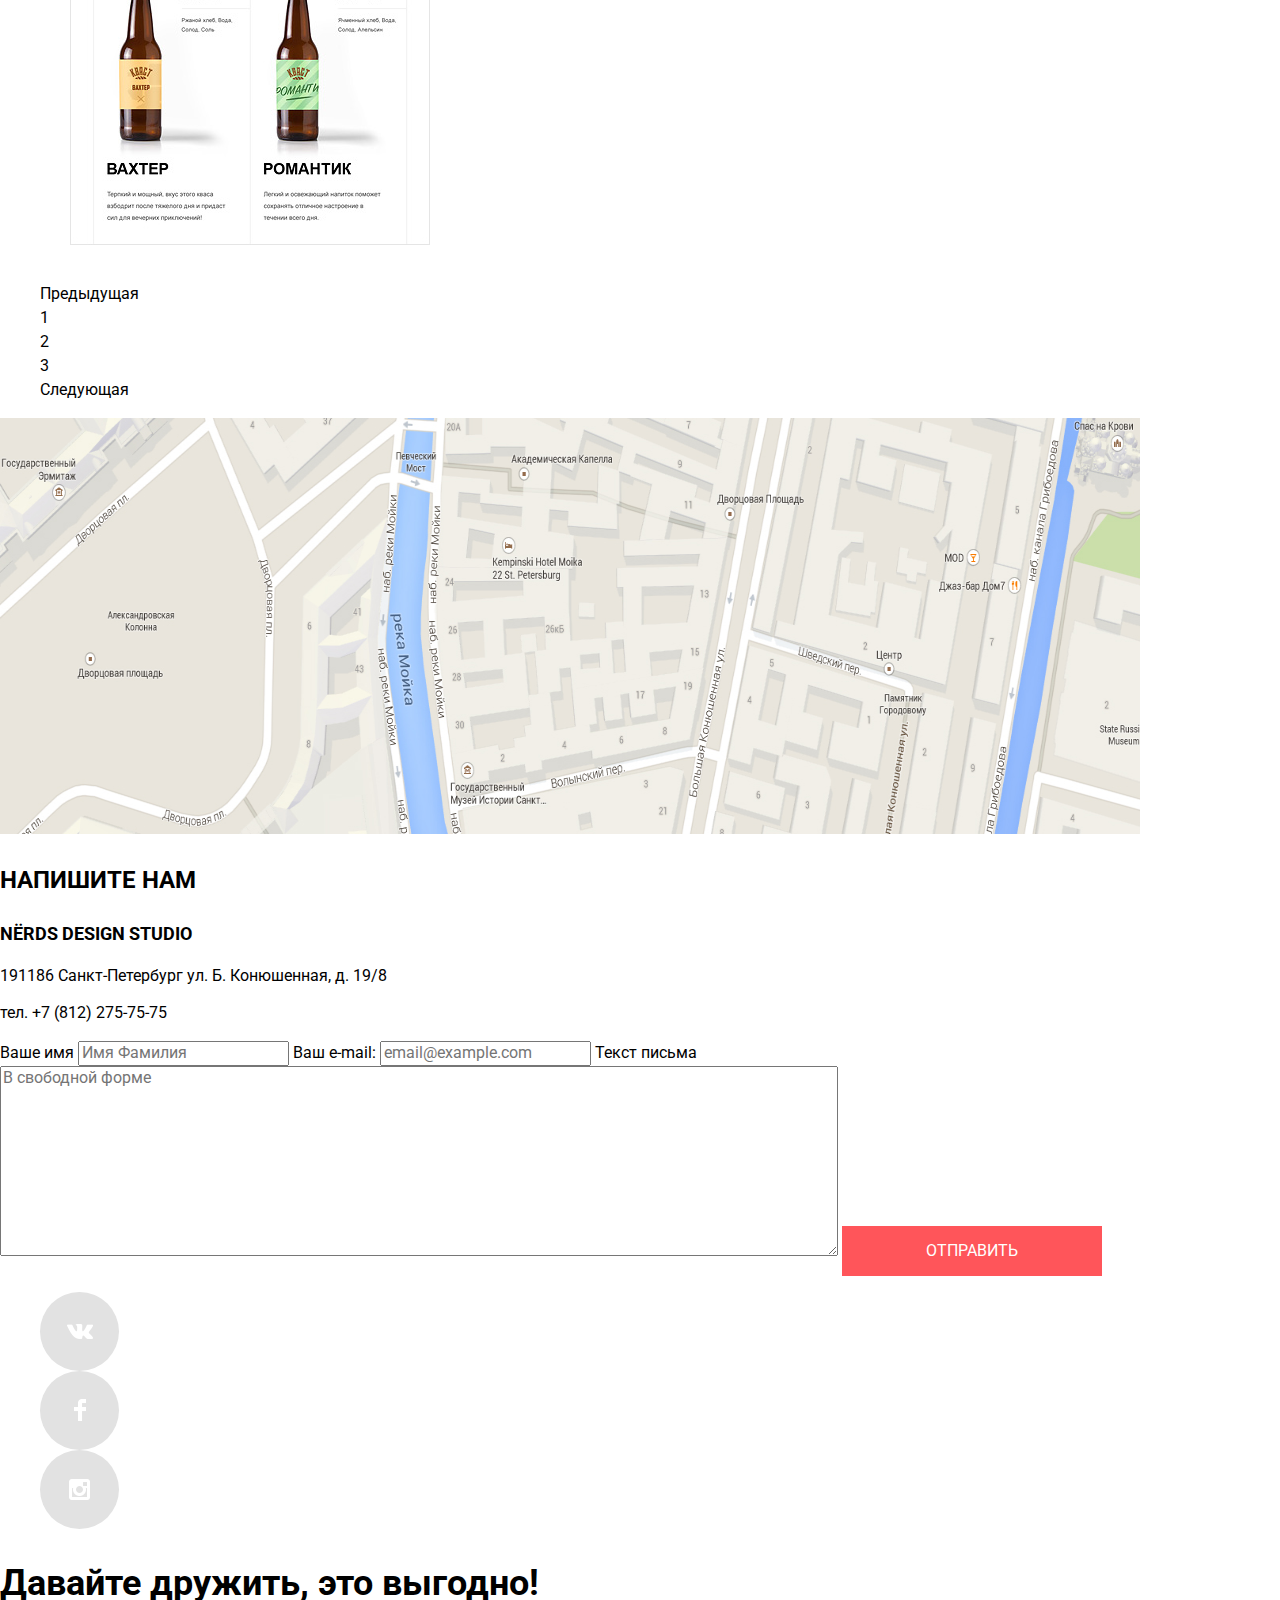
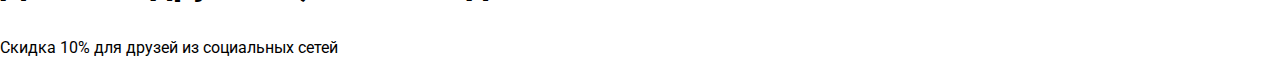
<file: catalog.html>
<!DOCTYPE html>
<html lang="ru">
  <head>
    <meta charset="utf-8">
    <title>Веб-студия Нёрдс</title>
    <link href="https://fonts.googleapis.com/css?family=Roboto:400,500,700&display=swap&subset=cyrillic" rel="stylesheet">
    <link rel="stylesheet" href="css/normalize.css"> 
    <link rel="stylesheet" href="css/style.css">
  </head>
  <body class="page">
  <header class="page-header">

    <nav class="navigation" aria-label="Навигация по сайту Нёрдс">   <!--  top-menu -->
      <div class="logo"><a href="index.html"><img src="img/logo/nerds-logo.svg" width="160" height="65" alt="Логотип веб-студии Нёрдс"></a></div>
      <ul class="main-navigation">
        <li class="main-navigation-item"><a class="main-navigation-link" href="#">Студия</a></li> 
        <li class="main-navigation-item"><a class="main-navigation-link" href="#">Клиенты</a></li>  
        <li class="main-navigation-item active"><a class="main-navigation-link">Магазин</a></li>   
        <li class="main-navigation-item"><a class="main-navigation-link" href="#">Контакты</a></li>   
      </ul>
      <a class="basket-button" href="#">Корзина</a>
    </nav>
    <h1 class="catalog-title">Магазин готовых шаблонов</h1>
  </header>
  <main class="page-content">
    <section class="sidebar">
      <h2 class="visually-hidden">Готовые шаблоны для вашего сайта</h2>
      <aside class="left-choice"> 
        <form class="filter" method="get" action="https://htmlacademy.ru">
          <fieldset class="price">
            <legend class="title">Стоимость</legend>
            <input type="range" min="0" max="15000"> 
            <!--поля для ввода диапазона цены -->
            <span class="range-text">От</span>
            <input class="text-value" value="0"> 
            <span class="range-label">руб.</span>
            <span class="range-text">До</span>
            <input class="text-value" value="15000">
            <span class="range-label">руб.</span>          
          </fieldset>           
          <fieldset class="layout">
            <legend class="title">Сетка</legend>
            <!-- радиокнопки -->
            <ul>
              <li class="filter-option">
                <input class="filter-input" type="radio" name="grid" value="adaptive" id="adaptive">
                <label for="adaptive" class="field-filter">Адаптивный</label> 
              </li>
              <li class="filter-option">
                <input class="filter-input" type="radio" name="grid" value="rubber" id="rubber">  
                <label for="rubber" class="field-filter">Резиновый</label> 
              </li>
              <li class="filter-option">
                <input class="filter-input" type="radio" name="grid" value="fixed" id="fixed"> 
                <label for="fixed" class="field-filter">Фиксированный</label> 
              </li>
            </ul>
          </fieldset>

          <fieldset class="feature">
            <legend class="title">Особенности</legend>
            <!--чек боксы -->
            <ul>
              <li class="filter-option">
                <input class="filter-input" type="checkbox" name="specific" id="slider" checked>
                <label for="slider" class="field-filter">Слайдер</label>
              </li>
              <li class="filter-option">
                <input class="filter-input" type="checkbox" name="advantage" id="advantage">
                <label for="advantage" class="field-filter">Блок преимуществ</label>
              </li>
              <li class="filter-option">
                <input class="filter-input" type="checkbox" name="news" id="news" checked>
                <label for="news" class="field-filter">Новости</label>
              </li>
              <li class="filter-option">
                <input class="filter-input" type="checkbox" name="gallery" id="gallery">
                <label for="gallery" class="field-filter">Галерея</label>
              </li>
              <li class="filter-option">
                <input class="filter-input" type="checkbox" name="basket" id="basket">
                <label for="basket" class="field-filter">Корзина</label>
              </li>
            </ul>
          </fieldset>
          <button type="submit" class="filter-button">Показать</button>
        </form>
      </aside>
    </section>
    <!-- Строка сортировки товаров-->
   <section class="sort-row">
     <h3 class="visually-hidden">Сортировка шаблонов по цене, по типу, по алфавиту</h3>
     <p class="sort-title">Сортировать</p>
     <ul class="sort-list">
      <li class="sort-item"><a class="sort-link" href="#">По цене</a></li>
      <li class="sort-item"><a class="sort-link" href="#">По типу</a></li>
      <li class="sort-item"><a class="sort-link" href="#">По имени</a></li>
     </ul>
     <ul class="sort-arrow">
      <li class="arrow"><a class="sort-link" href="#">По возрастанию</a></li>
      <li class="arrow"><a class="sort-link" href="#">По убыванию</a></li>      
     </ul>
    </section>

   <!--Карточки товара (шаблонов) -->
  <section class="catalogue">
    <h2 class="visually-hidden">Каталог шаблонов для сайта</h2>
    <ul class="catalogue-list">

      <li class="catalogue-item">
        <a class="catalogue-item-image" href="#">
          <p><img src="img/shop/sedona.jpg" width="360" height="576" alt="Шаблон Sedona"></p>
        </a>
        <div class="hidden-card"> 
          <a href=""><h3 class="catalogue-header">Sedona</h3></a>
          <p class="catalogue-description">Информационный сайт<br> для туристов</p>
          <a class="button red buy" href="#">9 900 Р</a>
        </div>
      </li>

      <li class="catalogue-item">
        <a href="#">
          <p><img src="img/shop/pink.jpg" width="360" height="576" alt="Шаблон Pink"></p>
        </a>
        <div class="hidden-card">
          <a href=""><h3 class="catalogue-header">Pink App</h3></a>
          <p class="catalogue-description">Продуктовый лендинг<br> приложения для iOS и Android</p>
          <a class="button red buy" href="#">9 900 Р</a>
        </div>
      </li>
      <li class="catalogue-item">
        <a href="#">
          <p><img src="img/shop/barbershop.jpg" width="360" height="576" alt="Шаблон Barbeshop"></p>
        </a>
        <div class="hidden-card">
          <a href=""><h3 class="catalogue-header">Barbeshop</h3></a>
          <p class="catalogue-description">Сайт салона красоты.<br> Для мужчин, да.</p>
          <a class="button red buy" href="#">9 900 Р</a>
        </div>
      </li>
      <li class="catalogue-item">
        <a href="#">
          <p><img src="img/shop/mishka.jpg" width="360" height="576" alt="Шаблон Mishki"></p>
        </a>
        <div class="hidden-card">
          <a href=""><h3 class="catalogue-header">Mishka</h3></a>
          <p class="catalogue-description">Интернет-магазин<br> вязаных игрушек</p>
          <a class="button red buy" href="#">9 900 Р</a>
        </div>
      </li>
      <li class="catalogue-item">
        <a href="#">
          <p><img src="img/shop/aplus.jpg" width="360" height="576" alt="Шаблон Aplus"></p>
        </a>
        <div class="hidden-card">
          <a href=""><h3 class="catalogue-header">A plus</h3></a>
          <p class="catalogue-description">Лендинг курсов<br> повышения квалификации</p>
          <a class="button red buy" href="#">9 900 Р</a>
        </div>
      </li>
      <li class="catalogue-item">
        <a href="#">
          <p><img src="img/shop/kvast.jpg" width="360" height="576" alt="Шаблон Kvast"></p>
        </a>
        <div class="hidden-card">
          <a href=""><h3 class="catalogue-header">Kvast</h3></a>
          <p class="catalogue-description">Промо-сайт производителя<br> крафтового кваса</p>
          <a class="button red buy" href="#">9 900 Р</a>
        </div>
      </li>
    </ul>
  </section>
  <section class="pagination">
    <h3 class="visually-hidden">Навигация по каталогу сайта</h3>
    <!--пагинация -->
    <ul class="pagination-list">
       <li class="pagination-item prev"><a class="pagination-link" href="#">Предыдущая</a></li> 
       <li class="pagination-item active"><a class="pagination-link">1</a></li>   
       <li class="pagination-item"><a class="pagination-link" href="#">2</a></li>  
       <li class="pagination-item"><a class="pagination-link" href="#">3</a></li>  
       <li class="pagination-item next"><a class="pagination-link" href="#">Следующая</a></li>  
     </ul>
  </section>
 </main>
 <footer class="page-footer">
  <h2 class="visually-hidden">Как нас найти в реале и виртуале</h2>
  <section class="map">
    <h3 class="visually-hidden">Карта проезда к офису веб-студии</h3>
    <img src="img/map/map.jpg" width="1140" height="416" alt="Карта проезда к офису веб-студии Нёрдс">
  </section> 
  <!-- Адрес и вызов формы Напишите нам-->
  <section class="write-us">
    <h3 class="write-us-header">Напишите нам</h3>
    <p class="address-name">NЁrds design studio</p>
    <p class="address">191186 Санкт-Петербург ул. Б. Конюшенная, д. 19/8</p> 
    <p>тел. +7 (812) 275-75-75</p>
    <form class="write-us-form" action="https://echo.htmlacademy.ru" method="post">
      <label for="write-us-name">Ваше имя</label>
      <input type="text" name="write-us-name" value="" placeholder="Имя Фамилия" id="write-us-name">
      <label for="write-us-email">Ваш e-mail:</label>
      <input type="email" name="write-us-email" value="" placeholder="email@example.com" id="write-us-email">
      <label for="write-us-letter">Текст письма</label>
      <textarea rows="10" cols="90" name="write-us-letter" placeholder="В свободной форме" id="write-us-letter"></textarea> 
      <button type="submit" class="button red letter">Отправить</button>        
    </form>
  </section>
  <div class="socials">
    <!-- Иконки соцсетей-->
    <ul class="socials-list">
      <li class="socials-item"><a class="socials-link vk" href="#" title="Мы ВКонтакте"></a></li>
      <li class="socials-item"><a class="socials-link fb" href="#" title="Мы в Фейсбуке"></a></li>
      <li class="socials-item"><a class="socials-link insta" href="#" title="Мы в Инстаграмме"></a></li>
    </ul>
  </div>
  <div class="friends">
    <p class="friends-title">Давайте дружить, это выгодно!</p>
    <p class="discount">Скидка 10% для друзей из социальных сетей</p>
  </div>
</footer>
</body>
</html>
</file>
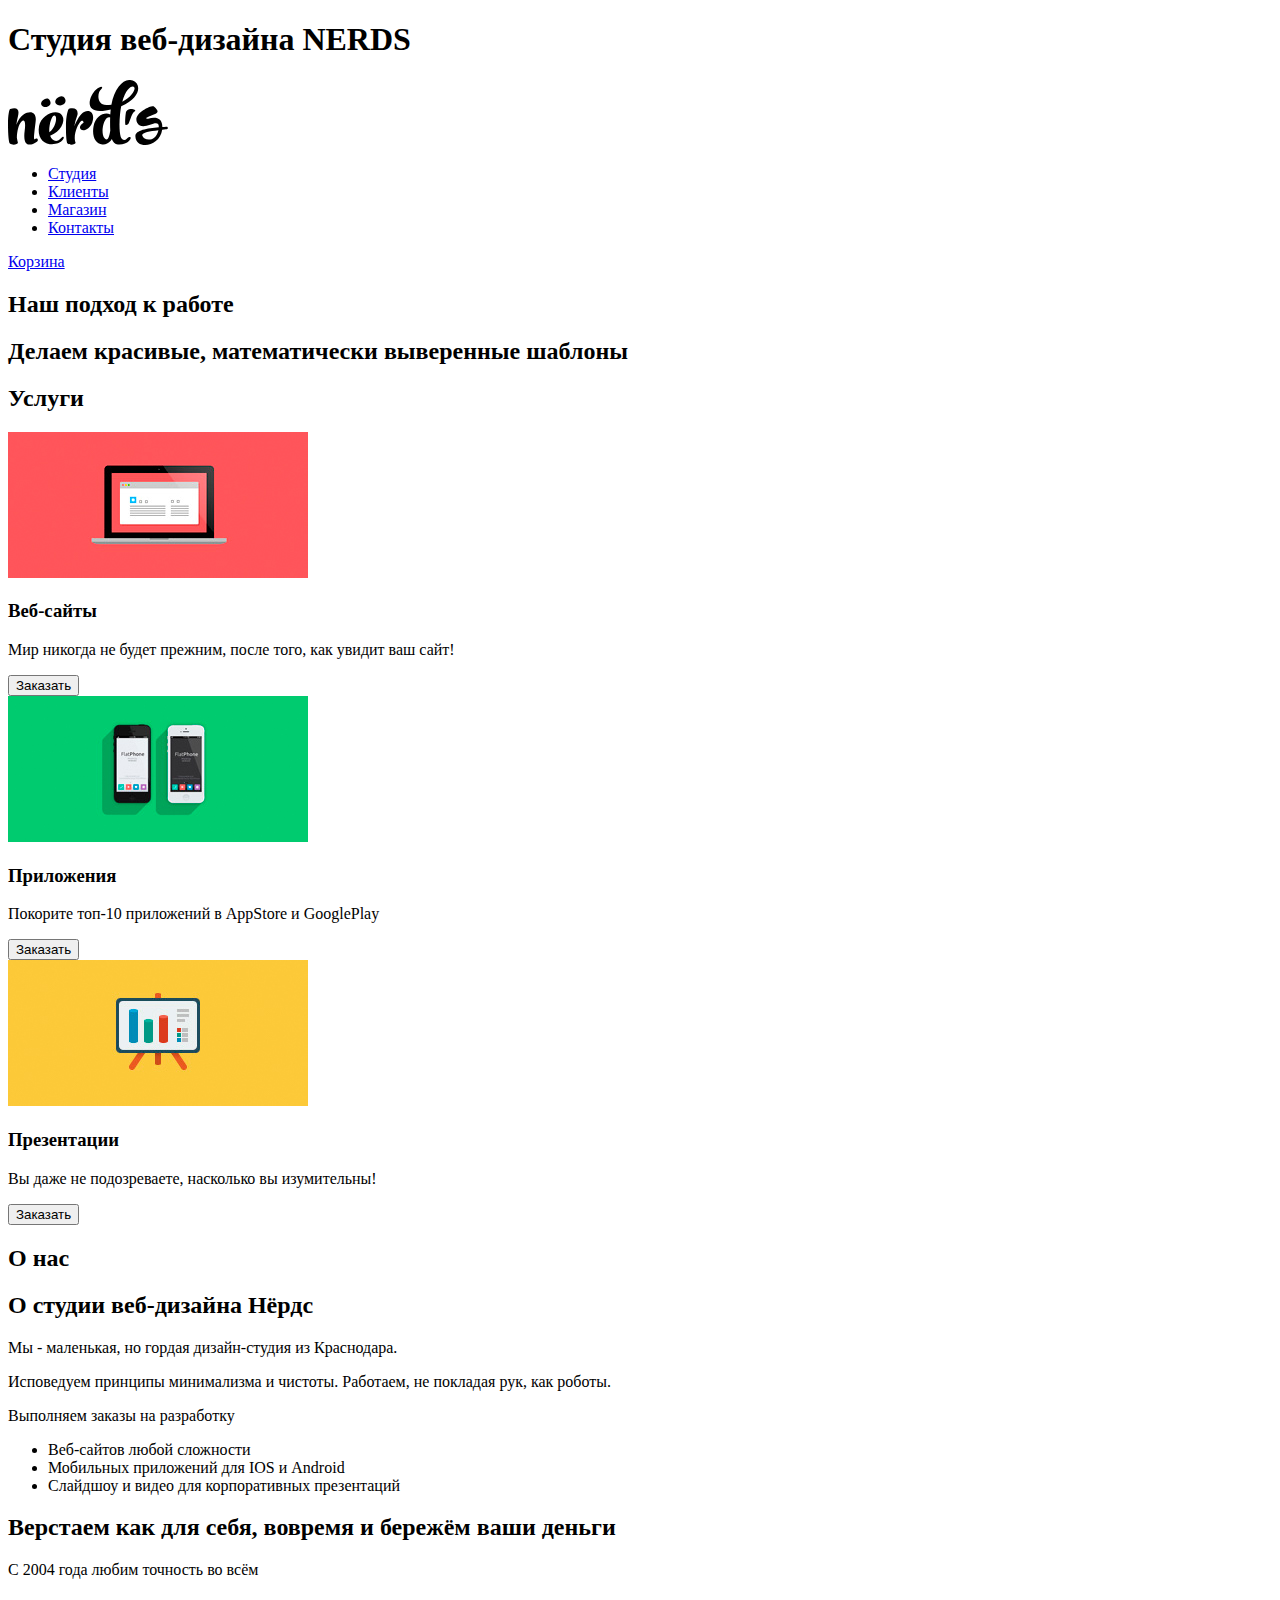
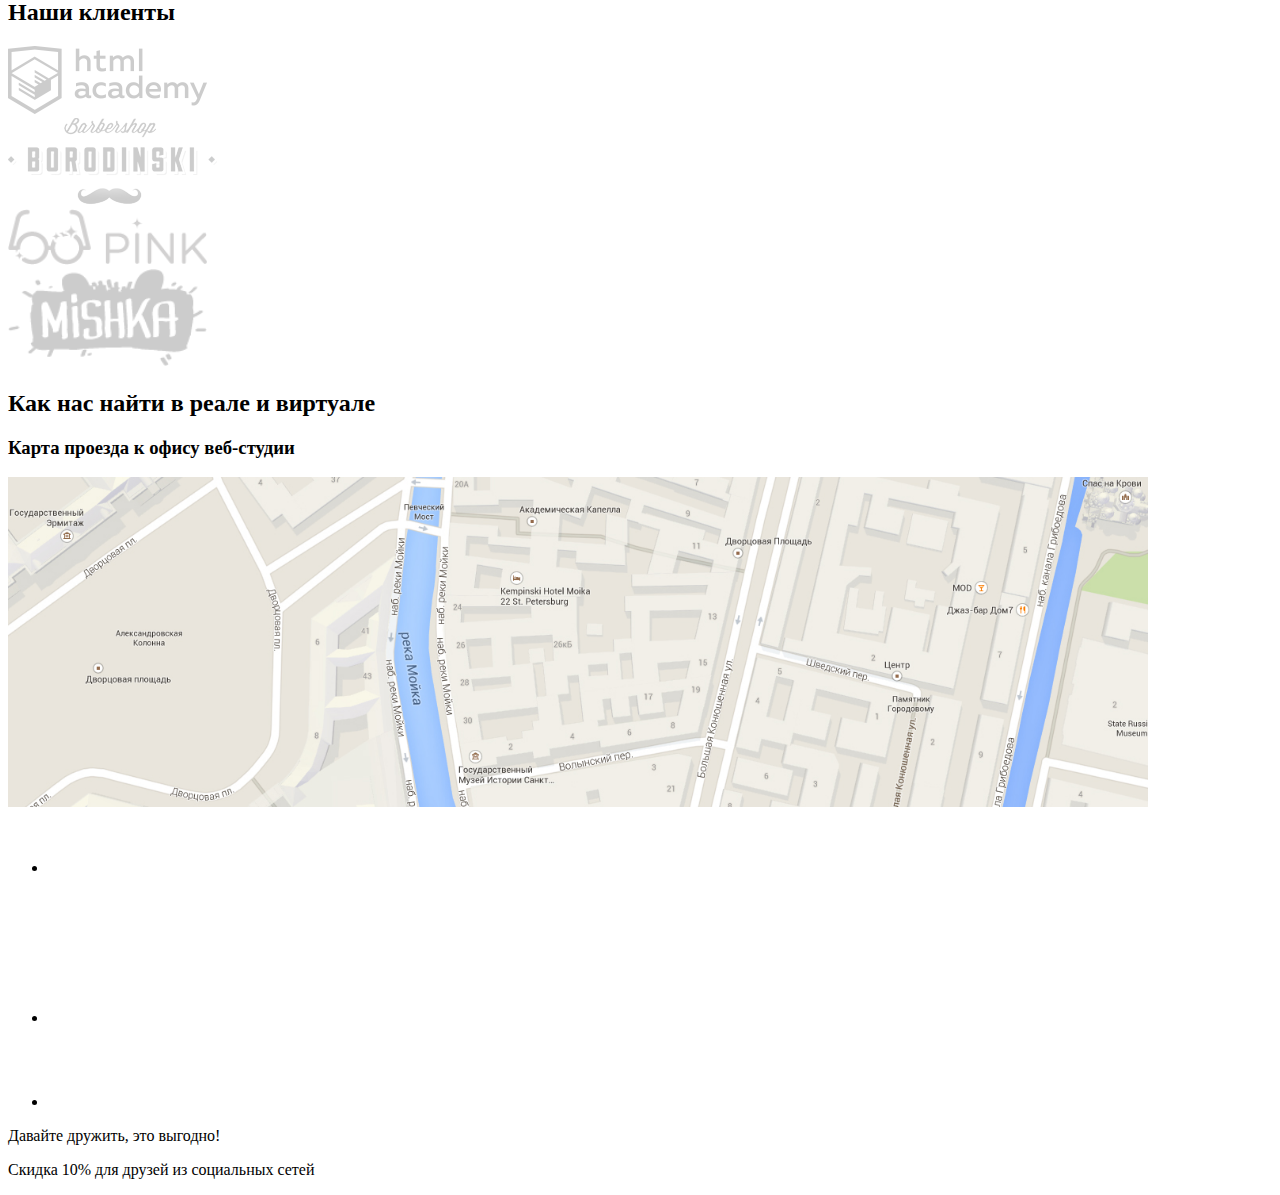
<file: proba-2.html>
<!DOCTYPE html>
<html lang="ru">
  <head>
    <meta charset="utf-8">
    <title>Веб-студия Нёрдс</title>
<!--	<link rel="stylesheet" href="style.css"> -->

  </head>
<body class="page">
  <header class="page-header">
    <h1 class="visually-hidden">Студия веб-дизайна NERDS</h1>
    <nav class="navigation" aria-label="Навигация по сайту Нёрдс">   <!--  top-menu -->
      <div class="logo"><img src="img/logo/nerds-logo.svg" width="160" alt="Логотип"></div>
      <ul class="main-navigation">
        <li class="main-navigation-item"><a class="main-navigation-link" href="#">Студия</a></li> 
        <li class="main-navigation-item"><a class="main-navigation-link" href="#">Клиенты</a></li> 	
	      <li class="main-navigation-item"><a class="main-navigation-link" href="catalog.html">Магазин</a></li> 	
	      <li class="main-navigation-item"><a class="main-navigation-link" href="#">Контакты</a></li> 	
	    </ul>
      <a class="basket-button" href="#">Корзина</a>
    </nav>
  </header>
  <main class="page-content">
    <section> 
      <h2 class="visually-hidden">Наш подход к работе</h2>
      <section class="mainslider">
        <h2 class="visually-hidden">Делаем красивые, математически выверенные шаблоны</h2>
        <!-- Далее - слайдер  -->
      </section>     
    </section>
    <section class="services">  
      <h2 class="visually-hidden">Услуги</h2>
      <section class="services-item">
        <img src="img/services/website.jpg" width="300" alt="Разработка Веб-сайтов">
        <h3 class="services-header">Веб-сайты</h3>
        <p>Мир никогда не будет прежним, после того, как увидит ваш сайт!</p>
        <button type="button">Заказать</button>
      </section>
      
      <section class="services-item">
        <img src="img/services/application.jpg" width="300" alt="Приложения">
        <h3 class="services-header">Приложения</h3>
        <p>Покорите топ-10 приложений в AppStore и GooglePlay</p>
        <button type="button">Заказать</button>
      </section> 

      <section class="services-item">
        <img src="img/services/presentation.jpg" width="300" alt="Презентации">
        <h3 class="services-header">Презентации</h3>
        <p>Вы даже не подозреваете, насколько вы изумительны!</p>
        <button type="button">Заказать</button>
      </section> 
    </section>


    <section class="about">
      <h2 class="visually-hidden">О нас</h2>
      <section class="about-us">
        <h2 class="visually-hidden">О студии веб-дизайна Нёрдс</h2>
        <p>Мы - маленькая, но гордая дизайн-студия из Краснодара.</p>
        <p>Исповедуем принципы минимализма и чистоты. Работаем, не покладая рук, как роботы.</p>
        <p>Выполняем заказы на разработку</p>
        <ul class="about-us-list">
            <li class="about-us-item">Веб-сайтов любой сложности</li>
            <li class="about-us-item">Мобильных приложений для IOS и Android</li>		
            <li class="about-us-item">Слайдшоу и видео для корпоративных презентаций</li>		
        </ul>
      </section>

      <section class="features">
        <h2 class="visually-hidden">Верстаем как для себя, вовремя и бережём ваши деньги</h2>
        <p>С 2004 года любим точность во всём</p>
        <!-- СПИСОК ФИЧЕЙ -->
      </section>
    </section>

    <section class="clients"> 
      <h2 class="visually-hidden">Наши клиенты</h2>
      <div>
        <a class="link-academy" href="https://htmlacademy.ru">
          <img src="img/clients/htmlacademy.png" width="199" alt="Логотип HTML Academy">
        </a>
      </div>
      <div>
        <a class="link-borodinski" href="#">
          <img src="img/clients/borodinski.png" width="209" alt="Логотип барбешопа Borodinski">
        </a> 
      </div>
      <div>
        <a class="link-pink" href="#">
          <img src="img/clients/pink.png" width="199" alt="Логотип компании Pink">
        </a>  
      </div>
      <div>
        <a class="link-mishka" href="#">
          <img src="img/clients/mishka.png" width="199" alt="Логотип интернет-магазина Mishka">
        </a>  
      </div>
      <!-- Далее - слайдер  -->
    </section>
  </main>

  <footer class="page-footer">
    <h2 class="visually-hidden">Как нас найти в реале и виртуале</h2>
    <section class="map">
      <h3 class="visually-hidden">Карта проезда к офису веб-студии</h3>
      <img src="img/map/map.jpg" width="1140" alt="Карта проезда к офису веб-студии Нёрдс">
      <!-- Карта -->
    </section> 

     <div class="socials">
      <!-- Иконки соцсетей-->

      <ul class="socials-list">
        <li class="socials-item"><a class="socials-link" href="#"><img src="img/social/vk-icon.png" width="80" alt="ВК"></a></li>
        <li class="socials-item"><a class="socials-link" href="#"><img src="img/social/fb-icon.png" width="80" alt="ФБ"></a></li>
        <li class="socials-item"><a class="socials-link" href="#"><img src="img/social/insta-icon.png" width="80" alt="Инстаграмм"></a></li>
      </ul>
    </div>  

  <div class="friends">
    <p>Давайте дружить, это выгодно!</p>
    <p>Скидка 10% для друзей из социальных сетей</p>
  </div>
  </footer>

</body>
</html>
</file>
<file: css/style.css>
body {
	margin: 0;
	padding: 0;
	font-family:'Roboto','Arial', sans-serif;	
	background-color: #fff; 	
	color: #000;
	font-size: 16px;
	line-height: 24px;
	font-weight: 400;
	text-align: left;


}

.logo:hover {
    background-image: url(../img/logo/nerds-logo-hover.svg);  
}

.logo:not(.index):active {
   background-image: url(../img/logo/nerds-logo-click.svg);  
}


.visually-hidden {
	display: none;
}

h1 {
	font-size: 55px;
	line-height: 55px;
	font-weight: 500;
}

a {
	text-decoration:none;
	color: #000000;
}

.page-header {

    background-image: url(../img/background/grey-back.png); 	

}

/*Главное верхнее меню сайта*/
.navigation {

}

.catalogue-list {
	list-style: none;	
}
.filter-option,
.catalogue-header,
.socials-list,
.main-navigation,
.basket-button  {
	list-style: none;
	line-height:30px;	
	font-weight: 500;
	color: #000;
	text-transform: uppercase;
}

.filter-option {
		line-height:41px;	
}


.main-navigation {
	padding-bottom: 10px;
}

.main-navigation {
	width: 440px;
}

.basket-button {
	width: 80px;
}

.main-navigation a {
	color: #000;
}


.main-navigation a:hover {
	color: rgb(251, 86, 90);
}

.main-navigation a:active {
	color: #000;
	opacity: 0.3;
}


.main-navigation-item.active {
    border-bottom: 2px solid;
	border-image: url(../img/background/underline.png) 0 0 1 0;


}

.basket-button {
	color: #000;
}

.basket-button:hover {
	color: rgb(251, 86, 90);
}

.basket-button:active {
	color: #000;
	opacity: 0.3;
}


/*Слайдер, Сервис — стиль по умолчанию*/

.logo:not(.index):hover {
	opacity: 0.8;
}

.logo:not(.index):active {
	opacity: 0.3;
}

/*Фильтры*/
.filter-option {

}


/*Блок Услуги services*/
h3 {
	font-size: 24px;
	line-height: 30px; 	
	text-transform: uppercase;	
}

/*кнопки слайдера, ЗАКАЗАТЬ, каталога*/
.button {
	border: none;
	color: #ffffff;	
	min-height: 50px;

}

.button,
.filter-button {
	font-family: inherit;
	text-transform: uppercase;
	line-height: 18px;
}


.filter-button {
	color:#000000;
}

.slide {
	width: 240px;
}

.buy {
	width: 200px;
}

.slide:active {
	color: rgba(255, 255, 255, 0.302);
}

.order {
	width: 160px;
}

.order:active{
	color: rgba(255, 255, 255, 0.302);	
}

.letter {
    width: 260px;	
}

.letter:active{
	color: rgba(255, 255, 255, 0.302);	
}

.red {
	background-color:rgb(255,85,90); 	
}
.red:hover {
	background-color:rgb(255,64,68); 		
}
.red:active {
	background-color:rgb(249,52,56);
}


.yellow {
	background-color:rgb(253,201,59); 	
}
.yellow:hover {
	background-color:rgb(252,182,28); 		
}
.yellow:active {
	background-color:rgb(249,168,0); 		
}

.green {
	background-color:rgb(0,203,111); 	
}
.green:hover {
	background-color:rgb(0,189,103); 		
}
.green:active {
	background-color:rgb(0,171,93); 		
}




.slide-slogan {
font-size: 55px;
line-height: 55px;
font-weight: 500;
}


/*Блок О НАС класс about*/


p.about-us-title {
font-size: 45px;
line-height: 45px;
font-weight: 500;	
}

p.we-do {
text-transform: uppercase;
font-weight: 700;
}

.about-us-list,
.features, 
.sort-list,
.sort-arrow,
.pagination-list{
list-style: none;
}

.address,
.write-us-form,
.features-item {
	font-size:16px;
	line-height:18px;		
}

.friends-title {
	font-size: 36px;
	line-height: 36px;
	font-weight: 700;
}

.discount {
	line-height: 22px;
}

.numbers {
	font-size: 45px;
	font-weight: 700;
	/*line-height:  ???  */
}


.header {
	font-size:24px;
	line-height:30px;	
	font-weight: 700;
	color: #000;
}
 .address-name {
 	font-size:18px;
	line-height:30px;	
	font-weight: 700;
	text-transform: uppercase;
 }



/*КЛИЕНТЫ*/
a.academy {
	background-image: url(../img/clients/htmlacademy.png);
	display: block;
	width:199px;
	min-height:69px;
} 
a.academy:hover {
	background-image: url(../img/clients/htmlacademy-hover.png);

} 

a.academy:hover {
	background-image: url(../img/clients/htmlacademy-click.png);

}

a.borodinski {
	background-image: url(../img/clients/borodinski.png);
	display: block;
	width:209px;
	min-height:90px;
}

a.borodinski:hover {
	background-image: url(../img/clients/borodinski-hover.png);

}

a.borodinski:active {
	background-image: url(../img/clients/borodinski-click.png);

}

a.pink{
	background-image: url(../img/clients/pink.png);
	display: block;
	width:185px;
	min-height:52px;
}

a.pink:hover{
	background-image: url(../img/clients/pink-hover.png);
}

a.pink:active {
	background-image: url(../img/clients/pink-click.png);
}


a.mishka {
	background-image: url(../img/clients/mishka.png);
	display: block;
	width:173px;
	min-height:84px;
}

a.mishka:hover {
	background-image: url(../img/clients/mishka-hover.png);
}

a.mishka:active {
	background-image: url(../img/clients/mishka-click.png);
}

/*Соц кнопки и проч в футере*/
.page-footer{
	background-color: #fff;
}

.socials-item {
	background-color: #e2e2e2;
    width: 79px;
    height: 79px;
    border-radius: 50%;
}

.socials-item:hover {
	background-color: rgb(255,64,68);
}

.socials-item:active {
	background-color: rgb(249,52,56);
}

.vk {
	display: block;	
	background-image: url(../img/social/vk-icon.png);	
    width:100%;
    height: 100%;
    background-position: center;
    background-repeat: no-repeat;    
}

.vk:hover {
	background-image: url(../img/social/vk-icon-hover.png);	
}
.vk:active {
	background-image: url(../img/social/vk-icon-click.png);	
}

.fb {
	display: block;	
	background-image: url(../img/social/fb-icon.png);	
    width:100%;
    height: 100%;
    background-position: center;
    background-repeat: no-repeat;    
}

.fb:hover {
	background-image: url(../img/social/fb-icon-hover.png);	
}
.fb:active {
	background-image: url(../img/social/fb-icon-click.png);	
}


.insta {
	display: block;	
	background-image: url(../img/social/insta-icon.png);	
    width:100%;
    height: 100%;
    background-position: center;
    background-repeat: no-repeat;    
}

.insta:hover {
	background-image: url(../img/social/insta-icon-hover.png);	
}
.insta:active {
	background-image: url(../img/social/insta-icon-click.png);	
}



/*Блок сортировки*/

.filter fieldset {
	border: none;
}

.filter-input {

}



.filter-input:disabled+label
 {
	color: #eeeeee; 
}


.filter-input:hover+label,
.filter-input:focus+label {
	color: #505050; 
}


legend.title {
	font-size: 18px;
	line-height: 30px;
	text-transform: uppercase;

}

.text-value,
.range-text {
	font-size: 16px;
	line-height: 22px;
	text-transform: uppercase;

}

.field-filter {
	font-size: 16px;
	line-height: 20px;
	color: #bababa;
}

.sort-title {
	font-size: 18px;
	line-height: 18px;
	text-transform: uppercase;	
}

.sort-item {
	font-size: 14px;
	line-height: 18px;
	text-transform: uppercase;		

}

.filter-button{}

/*Карточка товара*/
.catalogue-header {
	color: rgb(0,0,0);
}
.catalogue-header:hover {
	color: rgb(251,86,90);
}

.catalogue-header:active {
	color: rgb(0,0,0,0.3);
}

.catalogue-item {
	position: relative;
	width: 360px;
	margin: 30px;
	min-height: 576px;
	padding-top: 23px;
}

.catalogue-item::before {
	content: "";
	position: absolute;
	top: 0;
	left: 0;
	width: 100%;
	min-height: 40px;
    background-image: url(../img/shop/browser-repose.jpg);
}

.catalogue-item:hover::before {
	background-image: url(../img/shop/browser.jpg);
}

.hidden-card { 
	display: none;
	background-color: rgb(233,233,233);
	position: absolute;
	left: 0px;
	bottom: 0px;
	width: 100%;
	min-height: 231px;
}
.catalogue-item-image img {
	display: block;
}

li.catalogue-item:hover > .hidden-card {
	display: block;
}

.catalogue-description {
	line-height: 18px;
	text-align: center;	
	margin: 0;	
	margin-top: 18px;
	margin-bottom: 27px;
}

.catalogue-header {
	font-size: 18px;
	text-transform: uppercase;
	text-align: center;
	margin: 0;
	margin-top: 26px;
}
 
.buy {
	/*display: inline-block;*/
	display: block;
	width: 200px;
	min-height: 50px;
    line-height: 50px;
	box-sizing: border-box;
	margin: auto;
	text-align: center;
}
.buy:active {
	box-shadow: inset 0px 0px 5px green; 
}
</file>
